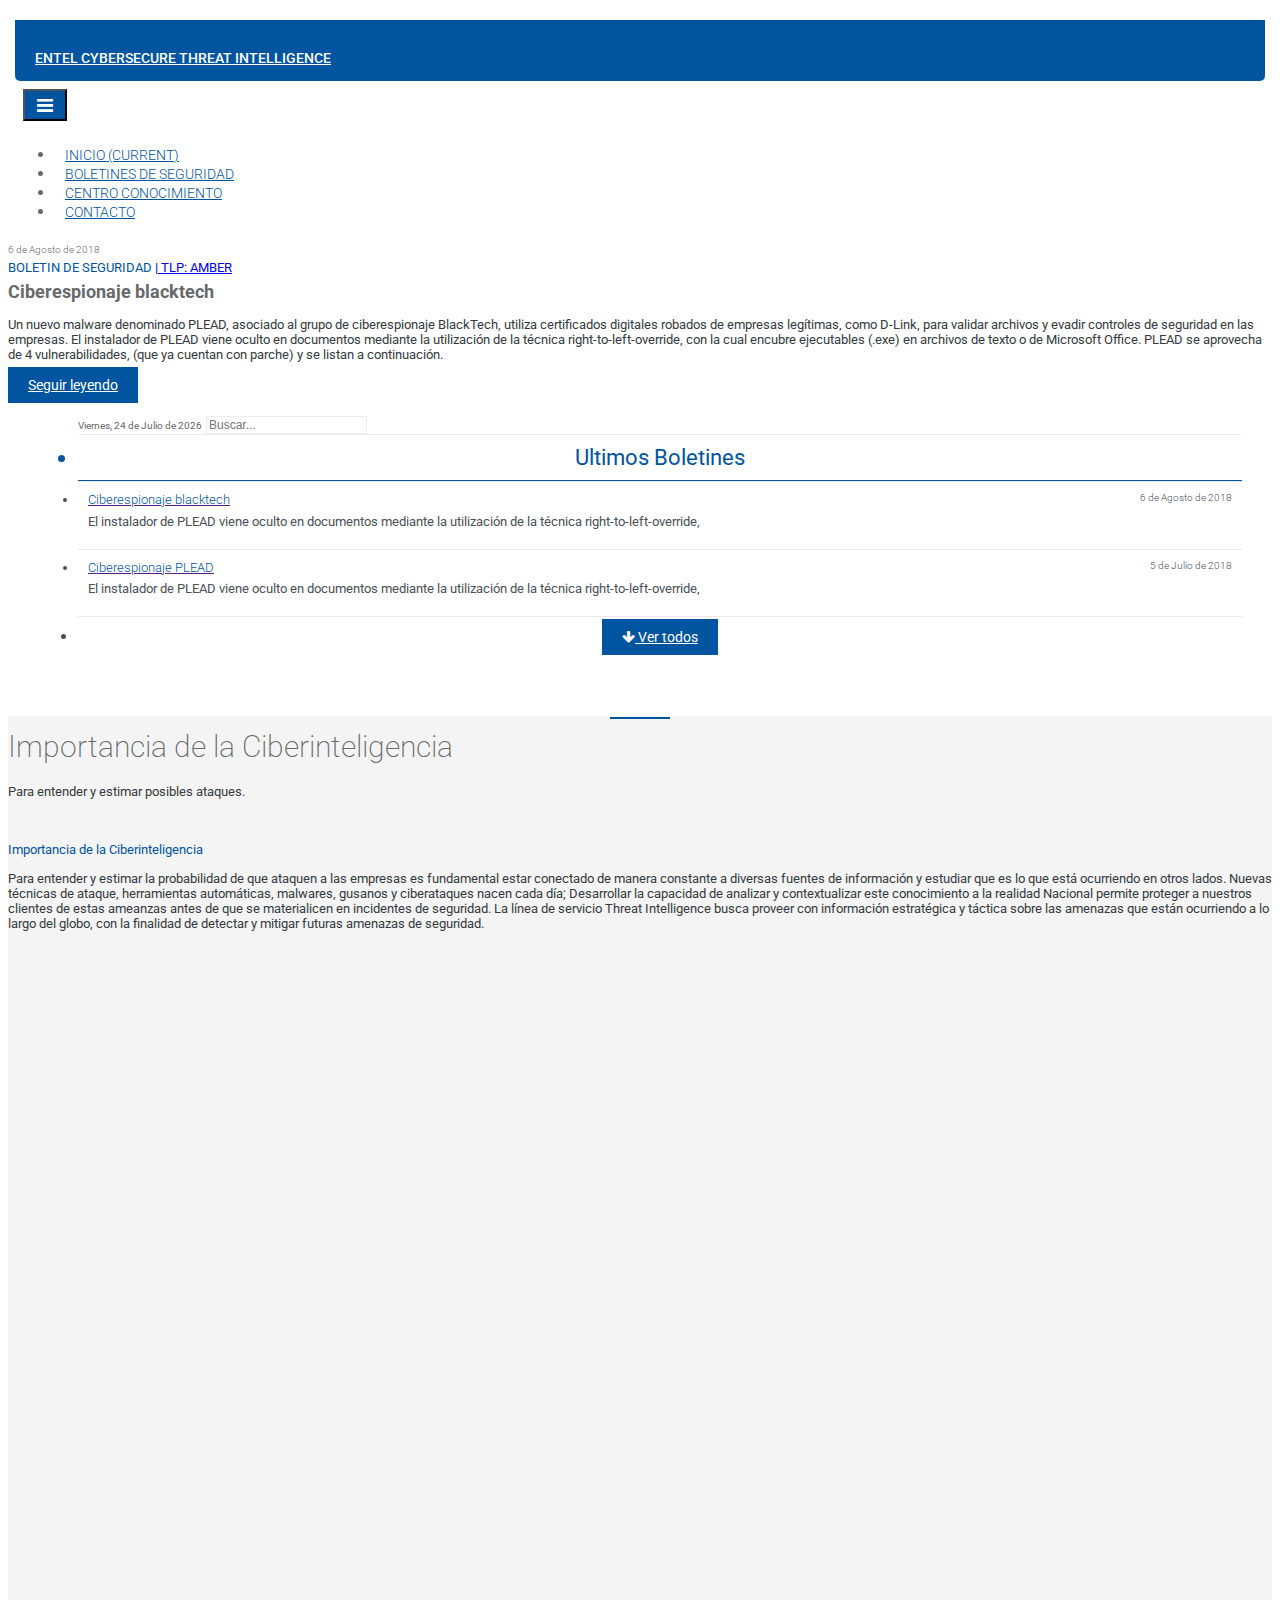
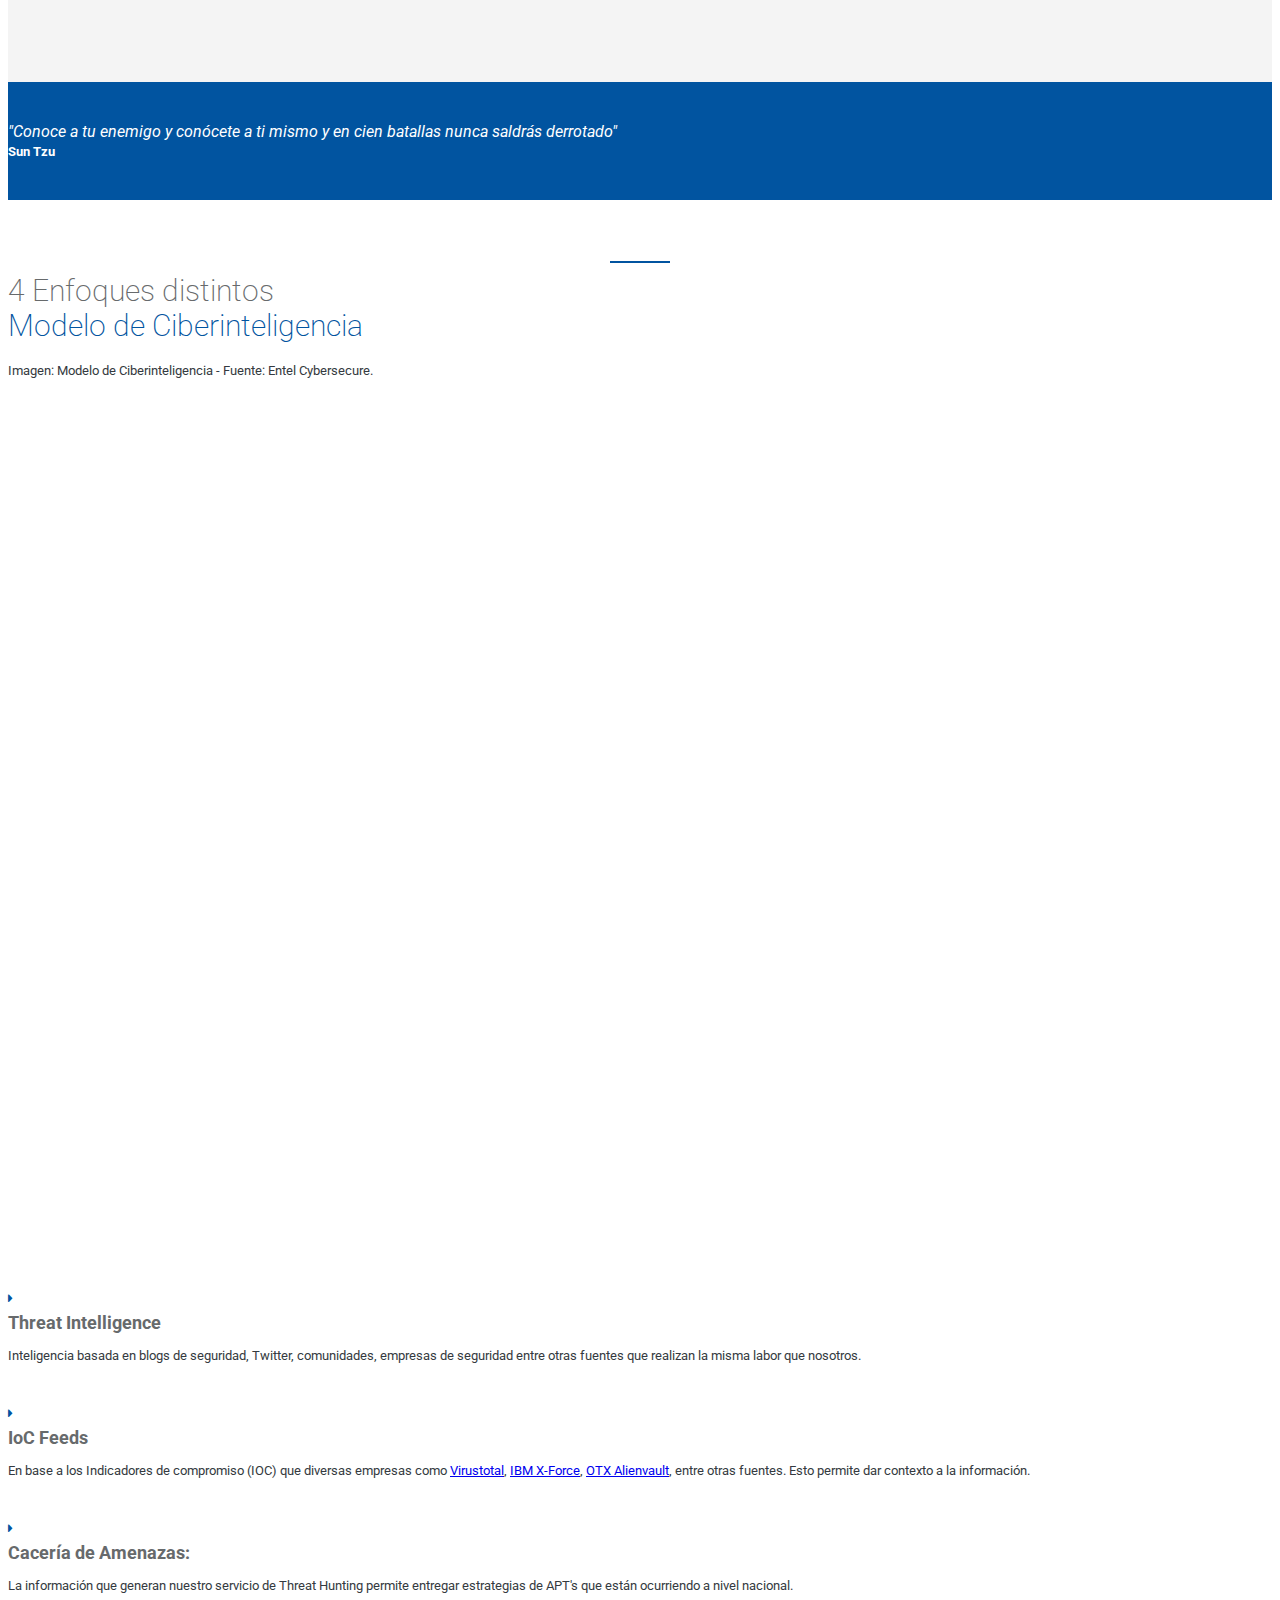
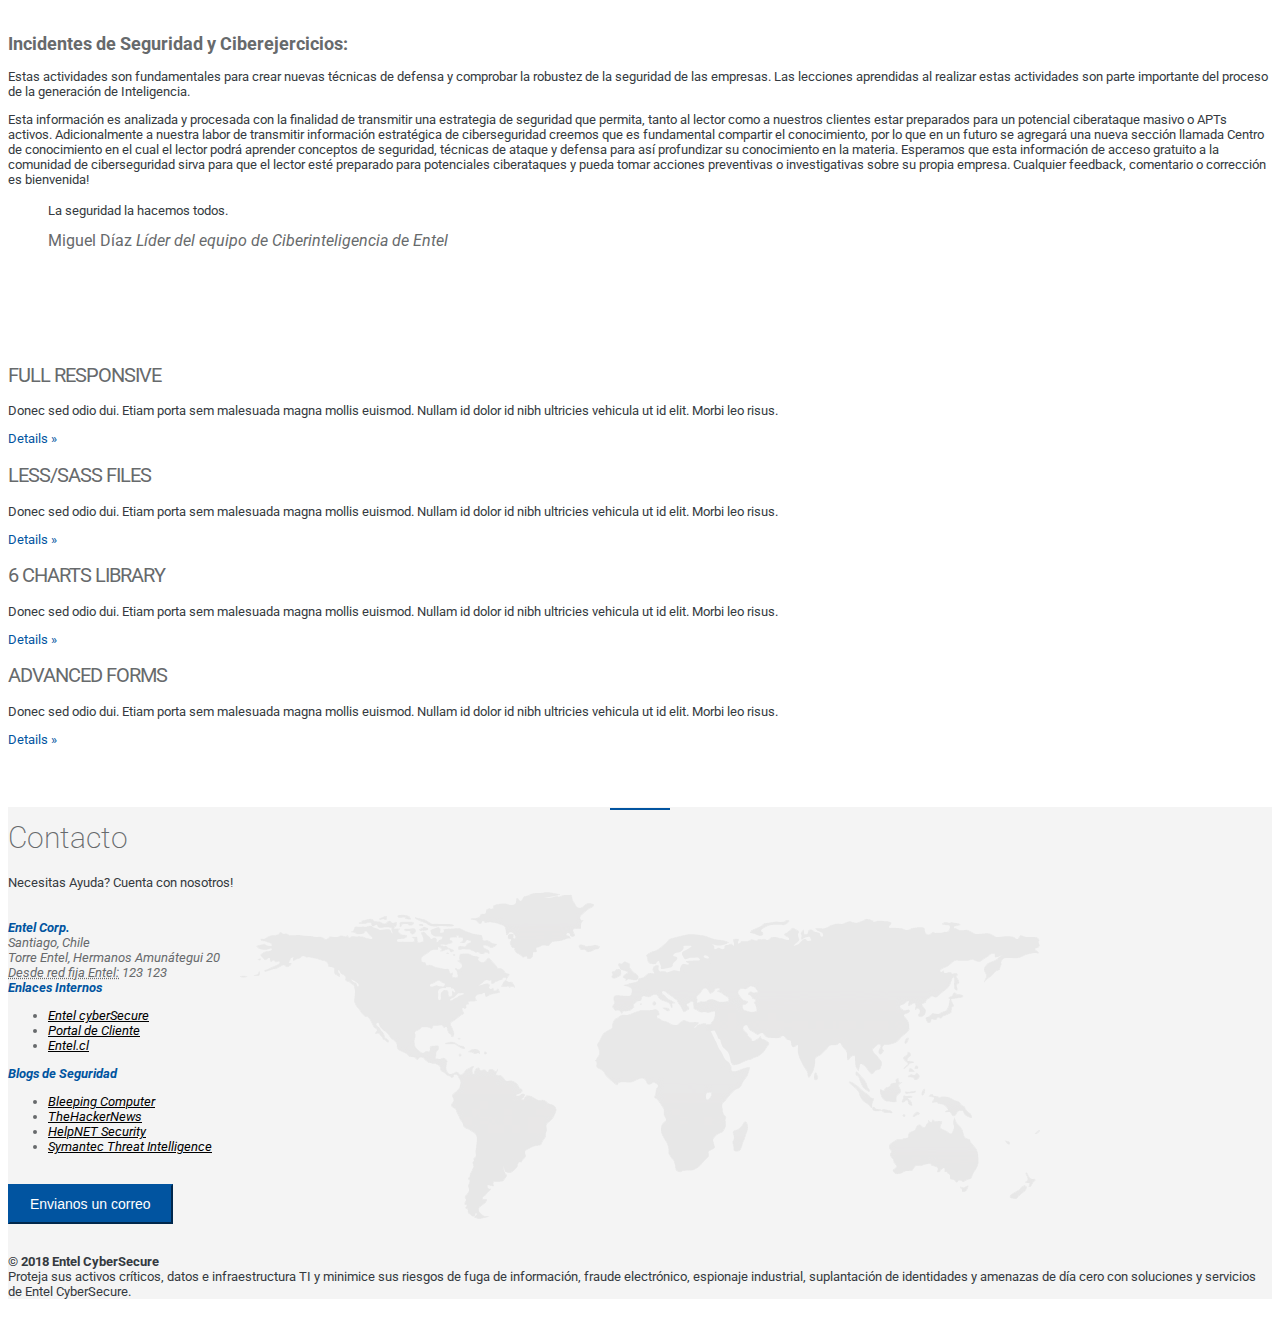
<file: index.html>
<!DOCTYPE html>
<html lang="es">

<head>
    <meta charset="utf-8">
    <meta http-equiv="X-UA-Compatible" content="IE=edge">
    <meta name="viewport" content="width=device-width, initial-scale=1">
    <meta name="description" content="">
    <meta name="author" content="">
    <!-- Add Your favicon here -->
    <!--<link rel="icon" href="img/favicon.ico">-->

    <title>Ecti</title>

    <link rel="stylesheet" href="https://stackpath.bootstrapcdn.com/bootstrap/4.1.3/css/bootstrap.min.css" integrity="sha384-MCw98/SFnGE8fJT3GXwEOngsV7Zt27NXFoaoApmYm81iuXoPkFOJwJ8ERdknLPMO"
        crossorigin="anonymous">
    <link href="https://fonts.googleapis.com/css?family=Roboto:300,400,500,700" rel="stylesheet">

    <!-- Animation CSS -->
    <link href="css/animate.min.css" rel="stylesheet">

    <link href="font-awesome/css/font-awesome.min.css" rel="stylesheet">

    <!-- HTML5 shim and Respond.js for IE8 support of HTML5 elements and media queries -->
    <!--[if lt IE 9]>
    <script src="https://oss.maxcdn.com/html5shiv/3.7.2/html5shiv.min.js"></script>
    <script src="https://oss.maxcdn.com/respond/1.4.2/respond.min.js"></script>
    <![endif]-->

    <!-- Custom styles for this template -->
    <link href="css/style.css" rel="stylesheet">
</head>

<body id="page-top">
    <div class="navbar-wrapper">
        <nav class="navbar navbar-default fixed-top navbar-expand-lg " role="navigation" style="
        background: #fff; margin: 0; padding:  0;">
            <div class="container ">
                <a class="navbar-brand" href="#"> ENTEL CYBERSECURE THREAT INTELLIGENCE </a>
                <div class="navbar-header page-scroll">
                    <button class="navbar-toggler" type="button" data-toggle="collapse" data-target="#navbar" aria-controls="navbar" aria-expanded="false"
                        aria-label="Toggle navigation">
                        <span class="navbar-toggler-icon pt-1">
                            <i class="fa fa-bars fa-lg "></i>
                        </span>
                    </button>
                </div>
                <div class="collapse navbar-collapse  justify-content-end" id="navbar">
                    <ul class="navbar-nav  nav  navbar-right">
                        <li class="nav-item active">
                            <a class="nav-link page-scroll" href="#page-top">Inicio
                                <span class="sr-only">(current)</span>
                            </a>
                        </li>
                        <li class="nav-item">
                            <a class="nav-link page-scroll" href="boletines.html">Boletines de seguridad</a>
                        </li>
                        <li class="nav-item">
                            <a class="nav-link page-scroll " href="boletin.html">Centro conocimiento</a>
                        </li>
                        <li class="nav-item">
                            <a class="nav-link page-scroll " href="contacto.html">Contacto</a>
                        </li>
                    </ul>
                </div>

            </div>
        </nav>
    </div>
    <section class="container features mt-5" style="margin-top: 5rem;">
        <div class="row">
            <div class="col-lg-12 text-center">
                <div class="navy-line"></div>
                <h1>Threat Intelligence
                    <br/>
                    <span class="navy"> Feed de inteligencia de amenazas</span>
                </h1>
                <p>Proveemos información estratégica y táctica sobre las amenazas que están ocurriendo a lo largo del globo.</p>
            </div>
        </div>
        <div class="row features-block">
            <div class="col-lg-7 features-text wow fadeInLeft">
                <span style="font-weight: 300;font-size: 10px;">6 de Agosto de 2018</span>
                <br>
                <small>BOLETIN DE SEGURIDAD
                    <a href="https://www.us-cert.gov/tlp" class="badge badge-warning">| TLP: AMBER</a>
                </small>

                <h2>Ciberespionaje blacktech</h2>
                <p class="text-justify">Un nuevo malware denominado PLEAD, asociado al grupo de ciberespionaje BlackTech, utiliza certificados digitales
                    robados de empresas legítimas, como D-Link, para validar archivos y evadir controles de seguridad en
                    las empresas. El instalador de PLEAD viene oculto en documentos mediante la utilización de la técnica
                    right-to-left-override, con la cual encubre ejecutables (.exe) en archivos de texto o de Microsoft Office.
                    PLEAD se aprovecha de 4 vulnerabilidades, (que ya cuentan con parche) y se listan a continuación.</p>
                <a href="" class="btn btn-primary">Seguir leyendo</a>
            </div>
            <div class="col-lg-5 text-right wow fadeInRight">

                <ul class="top_boletin list-unstyled">
                    <span class="pr-2" style="font-size: 10px;" id="actual_date"></span>
                    <input type="search" class="form-control ds-input" id="search-input" placeholder="Buscar..." autocomplete="off" data-siteurl="https://ecti.cci-entel.cl/"
                        data-docs-version="4.1" spellcheck="false" role="combobox" aria-autocomplete="list" aria-expanded="false"
                        aria-owns="algolia-autocomplete-listbox-0" dir="auto">
                    <li class="boletin-title">
                        Ultimos Boletines

                    </li>
                    <li class="boletines">
                        <a href="">
                            <span class="title">Ciberespionaje blacktech
                                <span class="date">6 de Agosto de 2018</span>
                        </a>
                        El instalador de PLEAD viene oculto en documentos mediante la utilización de la técnica right-to-left-override,
                    </li>
                    <li class="boletines">
                        <a href="">
                            <span class="title">Ciberespionaje PLEAD
                                <span class="date">5 de Julio de 2018</span>
                        </a>
                        El instalador de PLEAD viene oculto en documentos mediante la utilización de la técnica right-to-left-override,
                    </li>

                    <li>
                        <a class="btn btn-primary btn-xs" href="#">
                            <i class="fa fa-arrow-down"></i> Ver todos</a>
                    </li>
                </ul>
            </div>
        </div>
    </section>

    <section class="features gray-section ">
        <div class="container">
            <div class="row">
                <div class="col-lg-12 text-center">
                    <div class="navy-line"></div>
                    <h1>Importancia de la Ciberinteligencia</h1>
                    <p>Para entender y estimar posibles ataques.</p>
                </div>
            </div>
            <div class="row features-block">
                <div class="col-lg-8 features-text wow zoomIn">
                    <small>Importancia de la Ciberinteligencia</small>
                    <p class="text-justify">
                        Para entender y estimar la probabilidad de que ataquen a las empresas es fundamental estar conectado de manera constante
                        a diversas fuentes de información y estudiar que es lo que está ocurriendo en otros lados. Nuevas
                        técnicas de ataque, herramientas automáticas, malwares, gusanos y ciberataques nacen cada día; Desarrollar
                        la capacidad de analizar y contextualizar este conocimiento a la realidad Nacional permite proteger
                        a nuestros clientes de estas ameanzas antes de que se materialicen en incidentes de seguridad. La
                        línea de servicio Threat Intelligence busca proveer con información estratégica y táctica sobre las
                        amenazas que están ocurriendo a lo largo del globo, con la finalidad de detectar y mitigar futuras
                        amenazas de seguridad.
                    </p>
                </div>
                <div class="col-lg-4 text-right m-t-n-lg wow zoomIn p-5">
                    <img src="img/data.svg" class="img-fluid" alt="dashboard">
                </div>
            </div>
        </div>
    </section>

    <section id="testimonials" class="navy-section testimonials" style="margin-top: 0">

        <div class="container">
            <div class="row">
                <div class="col-lg-12 text-center">
                    <div class="testimonials-text">
                        <i> "Conoce a tu enemigo y conócete a ti mismo y en cien batallas nunca saldrás derrotado"</i>
                    </div>
                    <small>
                        <strong>Sun Tzu</strong>
                    </small>
                </div>
            </div>
        </div>

    </section>
    <section class="features">
        <div class="container">
            <div class="row">
                <div class="col-lg-12 text-center">
                    <div class="navy-line"></div>
                    <h1>4 Enfoques distintos
                        <br/>
                        <span class="navy"> Modelo de Ciberinteligencia</span>
                    </h1>
                    <p>Imagen: Modelo de Ciberinteligencia - Fuente: Entel Cybersecure.</p>
                </div>
                <div class="row features-block">
                    <div class="col-lg-6 p-5 features-text text-justify wow fadeInLeft">
                        <small> Modelo de Ciberinteligencia</small>
                        <p>El siguiente modelo se basa en el
                            <a href="https://en.wikipedia.org/wiki/Intelligence_cycle">flujo de Inteligencia</a> presentado por el Departamento de Defensa de Estados Unidos. Como etapa
                            inicial es importantísimo recolectar información para poder generar inteligencia.Basado en el</p>
                    </div>
                    <div class="col-lg-6 text-right wow fadeInRight">
                        <img src="img/modelo.jpg" alt="Modelo de Ciberinteligencia" class="img-fluid pull-right">
                    </div>
                </div>
                <div class="row">
                    <div class="col-lg-3 features-text">
                        <small>
                            <i class="fa fa-caret-right"></i>
                        </small>
                        <h2>Threat Intelligence</h2>
                        <p> Inteligencia basada en blogs de seguridad, Twitter, comunidades, empresas de seguridad entre otras
                            fuentes que realizan la misma labor que nosotros.</p>
                    </div>
                    <div class="col-lg-3 features-text">
                        <small>
                            <i class="fa fa-caret-right"></i>
                        </small>
                        <h2>IoC Feeds</h2>
                        <p>En base a los Indicadores de compromiso (IOC) que diversas empresas como
                            <a href="https://www.virustotal.com/">Virustotal</a>,
                            <a href="https://exchange.xforce.ibmcloud.com/">IBM X-Force</a>,
                            <a href="http://otx.alienvault.com/">OTX Alienvault</a>, entre otras fuentes. Esto permite dar contexto a la información.</p>
                    </div>
                    <div class="col-lg-3 features-text">
                        <small>
                            <i class="fa fa-caret-right"></i>
                        </small>
                        <h2>Cacería de Amenazas:</h2>
                        <p> La información que generan nuestro servicio de Threat Hunting permite entregar estrategias de APT's
                            que están ocurriendo a nivel nacional.</p>
                    </div>
                    <div class="col-lg-3 features-text">
                        <h2>Incidentes de Seguridad y Ciberejercicios:</h2>
                        <p> Estas actividades son fundamentales para crear nuevas técnicas de defensa y comprobar la robustez
                            de la seguridad de las empresas. Las lecciones aprendidas al realizar estas actividades son parte
                            importante del proceso de la generación de Inteligencia.</p>
                    </div>
                </div>
                <div class="row">
                    <div class="col-lg-12 p-5 text-justify">
                        <p>Esta información es analizada y procesada con la finalidad de transmitir una estrategia de seguridad
                            que permita, tanto al lector como a nuestros clientes estar preparados para un potencial ciberataque
                            masivo o APTs activos. Adicionalmente a nuestra labor de transmitir información estratégica de
                            ciberseguridad creemos que es fundamental compartir el conocimiento, por lo que en un futuro
                            se agregará una nueva sección llamada Centro de conocimiento en el cual el lector podrá aprender
                            conceptos de seguridad, técnicas de ataque y defensa para así profundizar su conocimiento en
                            la materia. Esperamos que esta información de acceso gratuito a la comunidad de ciberseguridad
                            sirva para que el lector esté preparado para potenciales ciberataques y pueda tomar acciones
                            preventivas o investigativas sobre su propia empresa. Cualquier feedback, comentario o corrección
                            es bienvenida!</p>
                        <blockquote class="blockquote text-right">
                            <p class="mb-0">La seguridad la hacemos todos.</p>
                            <footer class="blockquote-footer"> Miguel Díaz
                                <cite title="Source Title">Líder del equipo de Ciberinteligencia de Entel</cite>
                            </footer>
                        </blockquote>
                    </div>
                </div>
            </div>

    </section>

    <section id="features" class="container services mt-8">

        <div class="row">
            <div class="col-sm-3">
                <h2>Full responsive</h2>
                <p>Donec sed odio dui. Etiam porta sem malesuada magna mollis euismod. Nullam id dolor id nibh ultricies vehicula
                    ut id elit. Morbi leo risus.</p>
                <p>
                    <a class="navy-link" href="#" role="button">Details &raquo;</a>
                </p>
            </div>
            <div class="col-sm-3">
                <h2>LESS/SASS Files</h2>
                <p>Donec sed odio dui. Etiam porta sem malesuada magna mollis euismod. Nullam id dolor id nibh ultricies vehicula
                    ut id elit. Morbi leo risus.</p>
                <p>
                    <a class="navy-link" href="#" role="button">Details &raquo;</a>
                </p>
            </div>
            <div class="col-sm-3">
                <h2>6 Charts Library</h2>
                <p>Donec sed odio dui. Etiam porta sem malesuada magna mollis euismod. Nullam id dolor id nibh ultricies vehicula
                    ut id elit. Morbi leo risus.</p>
                <p>
                    <a class="navy-link" href="#" role="button">Details &raquo;</a>
                </p>
            </div>
            <div class="col-sm-3">
                <h2>Advanced Forms</h2>
                <p>Donec sed odio dui. Etiam porta sem malesuada magna mollis euismod. Nullam id dolor id nibh ultricies vehicula
                    ut id elit. Morbi leo risus.</p>
                <p>
                    <a class="navy-link" href="#" role="button">Details &raquo;</a>
                </p>
            </div>
        </div>
    </section>

    <section id="contact" class="gray-section contact">
        <div class="container">
            <div class="row m-b-lg">
                <div class="col-lg-12 text-center">
                    <div class="navy-line"></div>
                    <h1>Contacto</h1>
                    <p>Necesitas Ayuda? Cuenta con nosotros!</p>
                </div>
            </div>
            <div class="row m-b-lg justify-content-center">
                <div class="col-lg-4  ">
                    <address>
                        <strong>
                            <span class="navy">Entel Corp.</span>
                        </strong>
                        <br/> Santiago, Chile
                        <br/> Torre Entel, Hermanos Amunátegui 20
                        <br/>
                        <abbr title="Phone">Desde red fija Entel:</abbr> 123 123
                    </address>
                </div>
                <div class="col-lg-4 text-center ">
                        <address>
                            <strong>
                                <span class="navy">Enlaces Internos</span>
                            </strong>
                            <ul class="list-unstyled">
                                    <li>
                                      <a href="index.html" class="footer-link">Entel cyberSecure</a>
                                    </li>
                                    <li>
                                      <a href="faq.html" class="footer-link">Portal de Cliente</a>
                                    </li>
                                    <li>
                                      <a href="contact.html" class="footer-link">Entel.cl</a>
                                    </li>
                                  </ul>
                        </address>
                    </div>
                    <div class="col-lg-4 text-right ">
                            <address>
                                <strong>
                                    <span class="navy">Blogs de Seguridad</span>
                                </strong>
                                <ul class="list-unstyled">
                                        <li>
                                          <a href="#" class="footer-link">Bleeping Computer</a>
                                        </li>
                                        <li>
                                          <a href="#" class="footer-link">TheHackerNews</a>
                                        </li>
                                        <li>
                                          <a href="#" class="footer-link">HelpNET Security</a>
                                        </li>
                                        <li>
                                          <a href="#" class="footer-link">Symantec Threat Intelligence</a>
                                        </li>
                                      </ul>
                            </address>
                        </div>
            </div>
            <div class="row">
                <div class="col-lg-12 text-center">
                    <button href="ecti@cci-entel.cl" class="btn btn-primary">Envianos un correo</button>
                </div>
            </div>
            <div class="row">
                <div class="col-lg-12 text-center m-t-lg m-b-lg">
                    <p>
                        <strong>&copy; 2018 Entel CyberSecure</strong>
                        <br/> Proteja sus activos críticos, datos e infraestructura TI y minimice sus riesgos de fuga de información,
                        fraude electrónico, espionaje industrial, suplantación de identidades y amenazas de día cero con
                        soluciones y servicios de Entel CyberSecure.</p>
                </div>
            </div>
        </div>
    </section>
    <script src="https://code.jquery.com/jquery-3.3.1.slim.min.js" integrity="sha384-q8i/X+965DzO0rT7abK41JStQIAqVgRVzpbzo5smXKp4YfRvH+8abtTE1Pi6jizo"
        crossorigin="anonymous"></script>
    <script src="https://cdnjs.cloudflare.com/ajax/libs/popper.js/1.14.3/umd/popper.min.js" integrity="sha384-ZMP7rVo3mIykV+2+9J3UJ46jBk0WLaUAdn689aCwoqbBJiSnjAK/l8WvCWPIPm49"
        crossorigin="anonymous"></script>
    <script src="https://stackpath.bootstrapcdn.com/bootstrap/4.1.3/js/bootstrap.min.js" integrity="sha384-ChfqqxuZUCnJSK3+MXmPNIyE6ZbWh2IMqE241rYiqJxyMiZ6OW/JmZQ5stwEULTy"
        crossorigin="anonymous"></script>
    <script src="js/pace.min.js"></script>
    <script src="js/isotope.js"></script>
    <script src="js/classie.js"></script>
    <script src="js/cbpAnimatedHeader.js"></script>
    <script src="js/wow.min.js"></script>
    <script src="js/inspinia.js"></script>
</body>

</html>
</file>
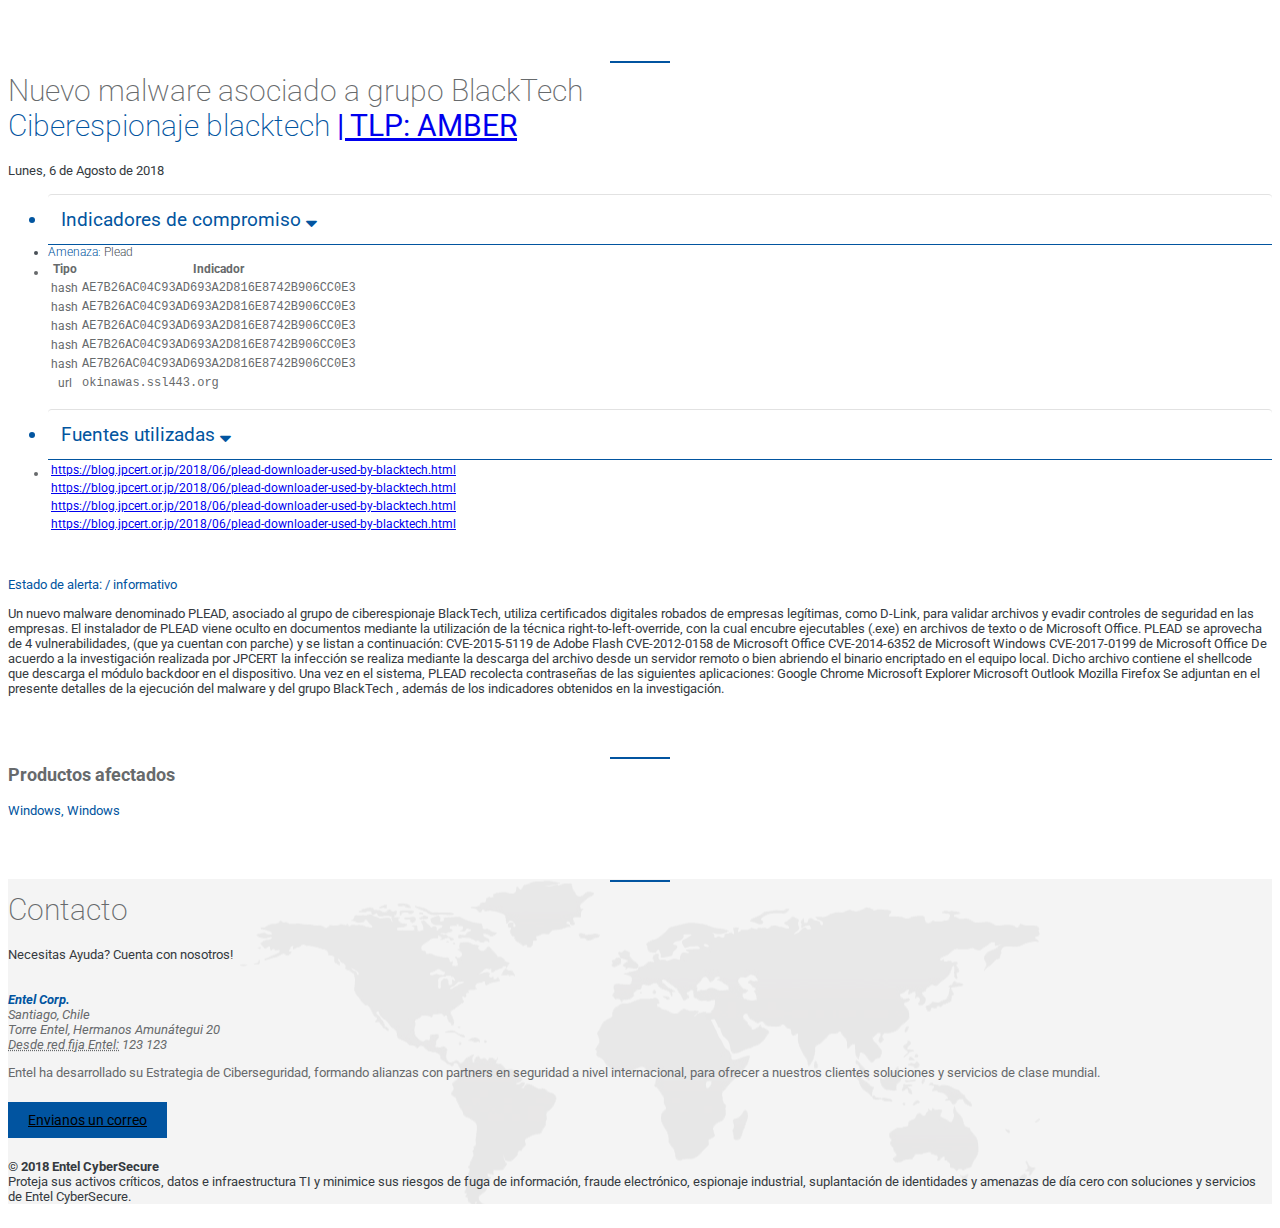
<file: boletin.html>
<!DOCTYPE html>
<html lang="es">

<head>
    <meta charset="utf-8">
    <meta http-equiv="X-UA-Compatible" content="IE=edge">
    <meta name="viewport" content="width=device-width, initial-scale=1">
    <meta name="description" content="">
    <meta name="author" content="">
    <!-- Add Your favicon here -->
    <!--<link rel="icon" href="img/favicon.ico">-->

    <title>Ecti</title>

    <link rel="stylesheet" href="https://stackpath.bootstrapcdn.com/bootstrap/4.1.3/css/bootstrap.min.css" integrity="sha384-MCw98/SFnGE8fJT3GXwEOngsV7Zt27NXFoaoApmYm81iuXoPkFOJwJ8ERdknLPMO"
        crossorigin="anonymous">
    <link href="https://fonts.googleapis.com/css?family=Roboto:300,400,500,700" rel="stylesheet">

    <!-- Animation CSS -->
    <link href="css/animate.min.css" rel="stylesheet">

    <link href="font-awesome/css/font-awesome.min.css" rel="stylesheet">

    <!-- HTML5 shim and Respond.js for IE8 support of HTML5 elements and media queries -->
    <!--[if lt IE 9]>
    <script src="https://oss.maxcdn.com/html5shiv/3.7.2/html5shiv.min.js"></script>
    <script src="https://oss.maxcdn.com/respond/1.4.2/respond.min.js"></script>
    <![endif]-->

    <!-- Custom styles for this template -->
    <link href="css/style.css" rel="stylesheet">
</head>

<body id="page-top">
    <section class="features mt-5">
        <div class="container">
            <div class="row">
                <div class="col-lg-12 text-center">
                    <div class="navy-line"></div>
                    <h1>Nuevo malware asociado a grupo BlackTech
                        <br>
                        <span class="navy">Ciberespionaje blacktech
                            <a href="https://www.us-cert.gov/tlp" class="badge badge-warning">| TLP: AMBER</a>
                        </span>
                    </h1>
                    <p>Lunes, 6 de Agosto de 2018</p>
                </div>
            </div>
            <div class="row features-block">
                <div class="col-lg-4 mt-5 wow zoomIn animated">
                    <ul class="top_indicadores list-unstyled text-center">
                        <li class="indicador-title" data-toggle="collapse" href="#indicadores" role="button" aria-expanded="true" aria-controls="indicadores">
                            Indicadores de compromiso <i class="fa fa-sort-down pl-2"></i>
                        </li>
                        <li class="pricing-price pt-2 pb-2">
                            <span>Amenaza:</span> Plead
                        </li>

                        <li class="indicadores">
                                <div class="collapse multi-collapse" id="indicadores">
                            <table class="table table-striped">
                                <thead>
                                    <tr>
                                        <th scope="col">Tipo</th>
                                        <th scope="col">Indicador</th>
                                    </tr>
                                </thead>
                                <tbody>
                                    <tr>
                                        <th scope="row">
                                            <span class="badge badge-pill badge-info">hash</span>
                                        </th>
                                        <td>
                                            <code>AE7B26AC04C93AD693A2D816E8742B906CC0E3</code>
                                        </td>
                                    </tr>
                                    <tr>
                                        <th scope="row">
                                            <span class="badge badge-pill badge-info">hash</span>
                                        </th>
                                        <td>
                                            <code>AE7B26AC04C93AD693A2D816E8742B906CC0E3</code>
                                        </td>
                                    </tr>
                                    <tr>
                                        <th scope="row">
                                            <span class="badge badge-pill badge-info">hash</span>
                                        </th>
                                        <td>
                                            <code>AE7B26AC04C93AD693A2D816E8742B906CC0E3</code>
                                        </td>
                                    </tr>
                                    <tr>
                                        <th scope="row">
                                            <span class="badge badge-pill badge-info">hash</span>
                                        </th>
                                        <td>
                                            <code>AE7B26AC04C93AD693A2D816E8742B906CC0E3</code>
                                        </td>
                                    </tr>
                                    <tr>
                                        <th scope="row">
                                            <span class="badge badge-pill badge-info">hash</span>
                                        </th>
                                        <td>
                                            <code>AE7B26AC04C93AD693A2D816E8742B906CC0E3</code>
                                        </td>
                                    </tr>

                                    <tr>
                                        <th scope="row">
                                            <span class="badge badge-pill badge-success">url</span>
                                        </th>
                                        <td>
                                            <code>okinawas.ssl443.org</code>
                                        </td>
                                    </tr>
                                </tbody>
                            </table>
                            </div>
                        </li>
                    </ul>
                    <ul class="top_indicadores list-unstyled text-center">
                            <li class="indicador-title" data-toggle="collapse" href="#fuentesutilizadas" role="button" aria-expanded="false" aria-controls="fuentesutilizadas">
                                    Fuentes utilizadas <i class="fa fa-sort-down pl-2"></i>
                            </li>    
                            <li class="indicadores">
                                    <div class="collapse multi-collapse" id="fuentesutilizadas">
                                            <table class="table table-striped">
                                                    <tbody>
                                                        <tr>
                                                            <td>
                                                                <a href="https://blog.jpcert.or.jp/2018/06/plead-downloader-used-by-blacktech.html">https://blog.jpcert.or.jp/2018/06/plead-downloader-used-by-blacktech.html</a>
                                                            </td>
                                                        </tr>
                                                        <tr>
                                                            <td>
                                                                <a href="https://blog.jpcert.or.jp/2018/06/plead-downloader-used-by-blacktech.html">https://blog.jpcert.or.jp/2018/06/plead-downloader-used-by-blacktech.html</a>
                                                            </td>
                                                        </tr>
                                                        <tr>
                                                            <td>
                                                                <a href="https://blog.jpcert.or.jp/2018/06/plead-downloader-used-by-blacktech.html">https://blog.jpcert.or.jp/2018/06/plead-downloader-used-by-blacktech.html</a>
                                                            </td>
                                                        </tr>
                                                        <tr>
                                                            <td>
                                                                <a href="https://blog.jpcert.or.jp/2018/06/plead-downloader-used-by-blacktech.html">https://blog.jpcert.or.jp/2018/06/plead-downloader-used-by-blacktech.html</a>
                                                            </td>
                                                        </tr>
                    
                    
                                                    </tbody>
                                                </table>
                                </div>
                            </li>
                        </ul>
                </div>
                <div class="col-lg-7 features-text wow fadeInRight animated">
                    <small>
                        <span>Estado de alerta:</span> / informativo</small>
                    <p class="text-justify">Un nuevo malware denominado PLEAD, asociado al grupo de ciberespionaje BlackTech, utiliza certificados
                        digitales robados de empresas legítimas, como D-Link, para validar archivos y evadir controles de
                        seguridad en las empresas. El instalador de PLEAD viene oculto en documentos mediante la utilización
                        de la técnica right-to-left-override, con la cual encubre ejecutables (.exe) en archivos de texto
                        o de Microsoft Office. PLEAD se aprovecha de 4 vulnerabilidades, (que ya cuentan con parche) y se
                        listan a continuación: CVE-2015-5119 de Adobe Flash CVE-2012-0158 de Microsoft Office CVE-2014-6352
                        de Microsoft Windows CVE-2017-0199 de Microsoft Office De acuerdo a la investigación realizada por
                        JPCERT la infección se realiza mediante la descarga del archivo desde un servidor remoto o bien abriendo
                        el binario encriptado en el equipo local. Dicho archivo contiene el shellcode que descarga el módulo
                        backdoor en el dispositivo. Una vez en el sistema, PLEAD recolecta contraseñas de las siguientes
                        aplicaciones: Google Chrome Microsoft Explorer Microsoft Outlook Mozilla Firefox Se adjuntan en el
                        presente detalles de la ejecución del malware y del grupo BlackTech , además de los indicadores obtenidos
                        en la investigación.</p>
                        <div class="navy-line"></div>
                        <h2>Productos afectados</h2>
                        <small>Windows, </small><small>Windows</small>
                </div>
            </div>
        </div>
    </section>
    <section id="contact" class="gray-section contact">
        <div class="container">
            <div class="row m-b-lg">
                <div class="col-lg-12 text-center">
                    <div class="navy-line"></div>
                    <h1>Contacto</h1>
                    <p>Necesitas Ayuda? Cuenta con nosotros!</p>
                </div>
            </div>
            <div class="row m-b-lg justify-content-center">
                <div class="col-lg-3 ">
                    <address>
                        <strong>
                            <span class="navy">Entel Corp.</span>
                        </strong>
                        <br/> Santiago, Chile
                        <br/> Torre Entel, Hermanos Amunátegui 20
                        <br/>
                        <abbr title="Phone">Desde red fija Entel:</abbr> 123 123
                    </address>
                </div>
                <div class="col-lg-4">
                    <p class="text-color">
                        Entel ha desarrollado su Estrategia de Ciberseguridad, formando alianzas con partners en seguridad a nivel internacional,
                        para ofrecer a nuestros clientes soluciones y servicios de clase mundial.
                    </p>
                    <div class="col-lg-12 text-center">

                    </div>
                </div>
            </div>
            <div class="row">
                <div class="col-lg-12 text-center">
                    <a href="ecti@cci-entel.cl" class="btn btn-primary">Envianos un correo</a>
                </div>
            </div>
            <div class="row">
                <div class="col-lg-12 text-center m-t-lg m-b-lg">
                    <p>
                        <strong>&copy; 2018 Entel CyberSecure</strong>
                        <br/> Proteja sus activos críticos, datos e infraestructura TI y minimice sus riesgos de fuga de información,
                        fraude electrónico, espionaje industrial, suplantación de identidades y amenazas de día cero con
                        soluciones y servicios de Entel CyberSecure.</p>
                </div>
            </div>
        </div>
    </section>
    <script src="https://code.jquery.com/jquery-3.3.1.slim.min.js" integrity="sha384-q8i/X+965DzO0rT7abK41JStQIAqVgRVzpbzo5smXKp4YfRvH+8abtTE1Pi6jizo"
        crossorigin="anonymous"></script>
    <script src="https://cdnjs.cloudflare.com/ajax/libs/popper.js/1.14.3/umd/popper.min.js" integrity="sha384-ZMP7rVo3mIykV+2+9J3UJ46jBk0WLaUAdn689aCwoqbBJiSnjAK/l8WvCWPIPm49"
        crossorigin="anonymous"></script>
    <script src="https://stackpath.bootstrapcdn.com/bootstrap/4.1.3/js/bootstrap.min.js" integrity="sha384-ChfqqxuZUCnJSK3+MXmPNIyE6ZbWh2IMqE241rYiqJxyMiZ6OW/JmZQ5stwEULTy"
        crossorigin="anonymous"></script>
    <script src="js/pace.min.js"></script>
    <script src="js/classie.js"></script>
    <script src="js/isotope.js"></script>
    <script src="js/cbpAnimatedHeader.js"></script>
    <script src="js/wow.min.js"></script>
    <script src="js/inspinia.js"></script>
</body>

</html>
</file>
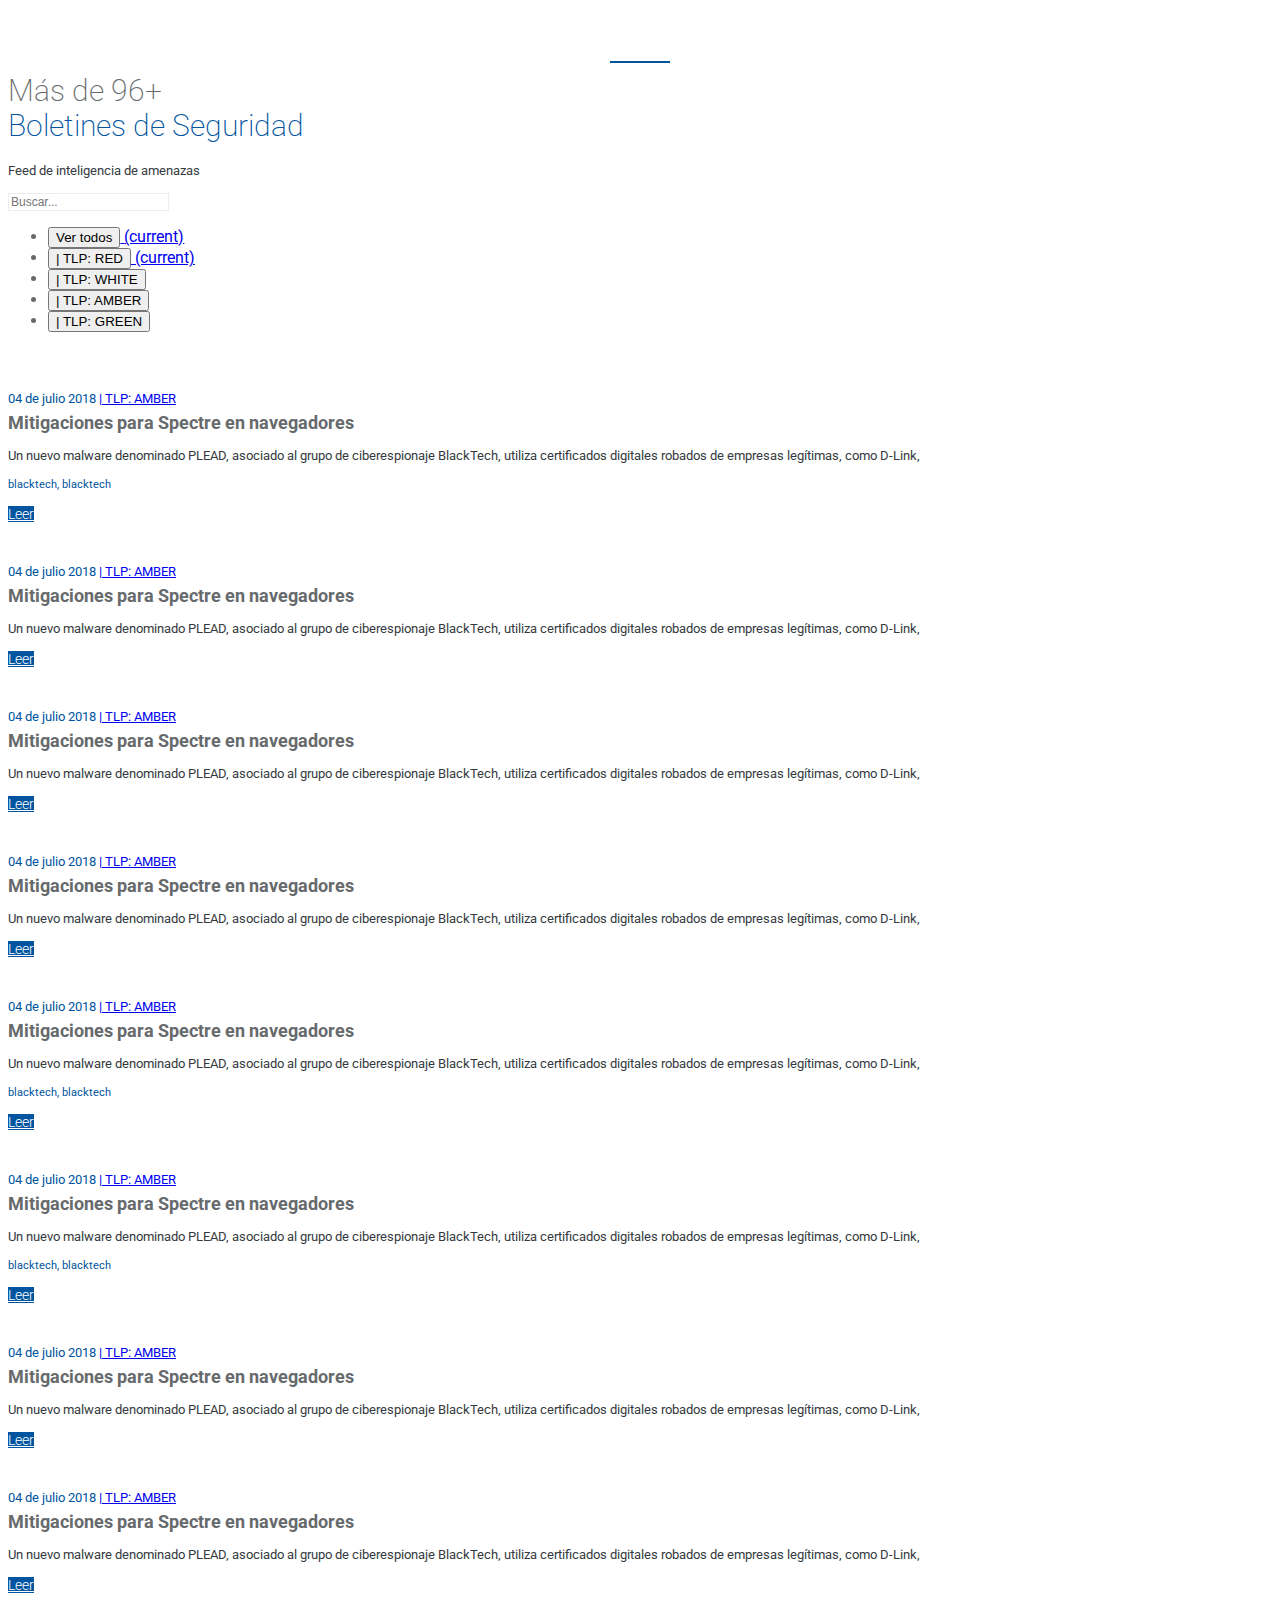
<file: boletines.html>
<!DOCTYPE html>
<html lang="en">

<head>
    <meta charset="utf-8">
    <meta http-equiv="X-UA-Compatible" content="IE=edge">
    <meta name="viewport" content="width=device-width, initial-scale=1">
    <meta name="description" content="">
    <meta name="author" content="">
    <!-- Add Your favicon here -->
    <!--<link rel="icon" href="img/favicon.ico">-->
    <title>Ecti</title>

    <link rel="stylesheet" href="https://stackpath.bootstrapcdn.com/bootstrap/4.1.3/css/bootstrap.min.css" integrity="sha384-MCw98/SFnGE8fJT3GXwEOngsV7Zt27NXFoaoApmYm81iuXoPkFOJwJ8ERdknLPMO"
        crossorigin="anonymous">
    <link href="https://fonts.googleapis.com/css?family=Roboto:300,400,500,700" rel="stylesheet">

    <!-- Animation CSS -->
    <link href="css/animate.min.css" rel="stylesheet">

    <link href="font-awesome/css/font-awesome.min.css" rel="stylesheet">

    <!-- HTML5 shim and Respond.js for IE8 support of HTML5 elements and media queries -->
    <!--[if lt IE 9]>
                    <script src="https://oss.maxcdn.com/html5shiv/3.7.2/html5shiv.min.js"></script>
                    <script src="https://oss.maxcdn.com/respond/1.4.2/respond.min.js"></script>
                    <![endif]-->

    <!-- Custom styles for this template -->
    <link href="css/style.css" rel="stylesheet">
</head>

<body id="page-top">
    <section class="container features mt-5">
        <div class="row">
            <div class="col-lg-12 text-center">
                <div class="navy-line"></div>
                <h1>Más de 96+
                    <br/>
                    <span class="navy">Boletines de Seguridad </span>
                </h1>
                <p>Feed de inteligencia de amenazas</p>
                <input type="search" class="form-control ds-input" id="search-input" placeholder="Buscar..." autocomplete="off" data-siteurl="https://ecti.cci-entel.cl/"
                    data-docs-version="4.1" spellcheck="false" role="combobox" aria-autocomplete="list" aria-expanded="false"
                    aria-owns="algolia-autocomplete-listbox-0" dir="auto">
            </div>
        </div>
        <div class="row">
            <nav class="navbar navbar-expand-lg  bg-ligth button-group filters-button-group">
                <ul class="navbar-nav mr-auto">
                        <li class="nav-item active">
                            <a class="nav-link" href="#">
                                    <button type="button" class="btn-sm btn  btn-outline-primary is-checked" data-filter="*">Ver todos</button>
                                <span class="sr-only" data-filter=".GREEN">(current)</span>
                            </a>
                        </li>
                        <li class="nav-item active">
                                <a class="nav-link" href="#">
                                    <button type="button" class=" btn btn-sm btn-outline-danger" data-filter=".RED">| TLP: RED</button>
                                    <span class="sr-only" data-filter=".GREEN">(current)</span>
                                </a>
                            </li>
                        <li class="nav-item">
                            <a class="nav-link" href="#">
                                <button type="button" class="btn-sm btn  btn-outline-dark" data-filter=".WITHE">| TLP: WHITE</button>
                            </a>
                        </li>
                        <li class="nav-item">
                            <a class="nav-link disabled" href="#">
                                <button type="button" class=" btn btn-sm btn-outline-warning" data-filter=".yellow">| TLP: AMBER</button>
                            </a>
                        </li>
                        <li class="nav-item">
                            <a class="nav-link disabled" href="#">
                                <button type="button" class=" btn btn-sm btn-outline-success" data-filter=".GREEN">| TLP: GREEN</button>
                            </a>
                        </li>
                    </ul>


            </nav>
        </div>
        <div class="d-flex row features-block grid">
            <div class="col-lg-3 features-text element-item actinoid  WITHE metal inner-transition " data-category="WITHE">
                <small> 04 de julio 2018
                    <a href="https://www.us-cert.gov/tlp" class="badge badge-dark">| TLP: AMBER</a>
                </small>
                <h2>Mitigaciones para Spectre en navegadores </h2>
                <p>Un nuevo malware denominado PLEAD, asociado al grupo de ciberespionaje BlackTech, utiliza certificados digitales
                    robados de empresas legítimas, como D-Link,</p>
                <p>
                    <small>
                        <keyword>blacktech</keyword>,
                        <keyword>blacktech</keyword>
                    </small>
                </p>

                <a href="" class="btn  btn-info">Leer</a>
            </div>
            <div class="col-lg-3 features-text element-item transition GREEN metal " data-category="GREEN">
                <small> 04 de julio 2018
                    <a href="https://www.us-cert.gov/tlp" class="badge badge-success">| TLP: AMBER</a>
                </small>
                <h2>Mitigaciones para Spectre en navegadores </h2>
                <p>Un nuevo malware denominado PLEAD, asociado al grupo de ciberespionaje BlackTech, utiliza certificados digitales
                    robados de empresas legítimas, como D-Link,</p>
                <a href="" class="btn  btn-info">Leer</a>
            </div>
            <div class="col-lg-3 features-text element-item yellow metal inner-transition" data-category="yellow">
                <small> 04 de julio 2018
                    <a href="https://www.us-cert.gov/tlp" class="badge badge-warning">| TLP: AMBER</a>
                </small>
                <h2>Mitigaciones para Spectre en navegadores </h2>
                <p>Un nuevo malware denominado PLEAD, asociado al grupo de ciberespionaje BlackTech, utiliza certificados digitales
                    robados de empresas legítimas, como D-Link,</p>
                <a href="" class="btn  btn-info">Leer</a>
            </div>
            <div class="col-lg-3 features-text  element-item RED metal inner-transition" data-category="RED">
                <small> 04 de julio 2018
                    <a href="https://www.us-cert.gov/tlp" class="badge badge-danger">| TLP: AMBER</a>
                </small>
                <h2>Mitigaciones para Spectre en navegadores </h2>
                <p>Un nuevo malware denominado PLEAD, asociado al grupo de ciberespionaje BlackTech, utiliza certificados digitales
                    robados de empresas legítimas, como D-Link,</p>
                <a href="" class="btn  btn-info">Leer</a>
            </div>
            <div class="col-lg-3 features-text element-item actinoid  WITHE metal inner-transition " data-category="WITHE">
                    <small> 04 de julio 2018
                        <a href="https://www.us-cert.gov/tlp" class="badge badge-dark">| TLP: AMBER</a>
                    </small>
                    <h2>Mitigaciones para Spectre en navegadores </h2>
                    <p>Un nuevo malware denominado PLEAD, asociado al grupo de ciberespionaje BlackTech, utiliza certificados digitales
                        robados de empresas legítimas, como D-Link,</p>
                    <p>
                        <small>
                            <keyword>blacktech</keyword>,
                            <keyword>blacktech</keyword>
                        </small>
                    </p>
    
                    <a href="" class="btn  btn-info">Leer</a>
                </div>
            <div class="col-lg-3 features-text element-item transition GREEN metal" data-category="GREEN">
                <small> 04 de julio 2018
                    <a href="https://www.us-cert.gov/tlp" class="badge badge-success">| TLP: AMBER</a>
                </small>
                <h2>Mitigaciones para Spectre en navegadores </h2>
                <p>Un nuevo malware denominado PLEAD, asociado al grupo de ciberespionaje BlackTech, utiliza certificados digitales
                    robados de empresas legítimas, como D-Link,</p>
                <p>
                    <small>
                        <keyword>blacktech</keyword>,
                        <keyword>blacktech</keyword>
                    </small>
                </p>

                <a href="" class="btn  btn-info">Leer</a>
            </div>
            <div class="col-lg-3 features-text element-item yellow nonmetal" data-category="yellow">
                <small> 04 de julio 2018
                    <a href="https://www.us-cert.gov/tlp" class="badge badge-warning">| TLP: AMBER</a>
                </small>
                <h2>Mitigaciones para Spectre en navegadores </h2>
                <p>Un nuevo malware denominado PLEAD, asociado al grupo de ciberespionaje BlackTech, utiliza certificados digitales
                    robados de empresas legítimas, como D-Link,</p>
                <a href="" class="btn  btn-info">Leer</a>
            </div>
            <div class="col-lg-3 features-text  element-item RED metal inner-transition" data-category="RED">
                <small> 04 de julio 2018
                    <a href="https://www.us-cert.gov/tlp" class="badge badge-danger">| TLP: AMBER</a>
                </small>
                <h2>Mitigaciones para Spectre en navegadores </h2>
                <p>Un nuevo malware denominado PLEAD, asociado al grupo de ciberespionaje BlackTech, utiliza certificados digitales
                    robados de empresas legítimas, como D-Link,</p>
                <a href="" class="btn btn-info">Leer</a>
            </div>
        </div>

    </section>
    <script src="https://code.jquery.com/jquery-3.3.1.slim.min.js" integrity="sha384-q8i/X+965DzO0rT7abK41JStQIAqVgRVzpbzo5smXKp4YfRvH+8abtTE1Pi6jizo"
        crossorigin="anonymous"></script>
    <script src="https://cdnjs.cloudflare.com/ajax/libs/popper.js/1.14.3/umd/popper.min.js" integrity="sha384-ZMP7rVo3mIykV+2+9J3UJ46jBk0WLaUAdn689aCwoqbBJiSnjAK/l8WvCWPIPm49"
        crossorigin="anonymous"></script>
    <script src="https://stackpath.bootstrapcdn.com/bootstrap/4.1.3/js/bootstrap.min.js" integrity="sha384-ChfqqxuZUCnJSK3+MXmPNIyE6ZbWh2IMqE241rYiqJxyMiZ6OW/JmZQ5stwEULTy"
        crossorigin="anonymous"></script>
    <script src="js/pace.min.js"></script>
    <script src="js/classie.js"></script>
    <script src="js/isotope.js"></script>
    <script src="js/cbpAnimatedHeader.js"></script>
    <script src="js/wow.min.js"></script>
    <script src="js/inspinia.js"></script>
</body>

</html>
</file>
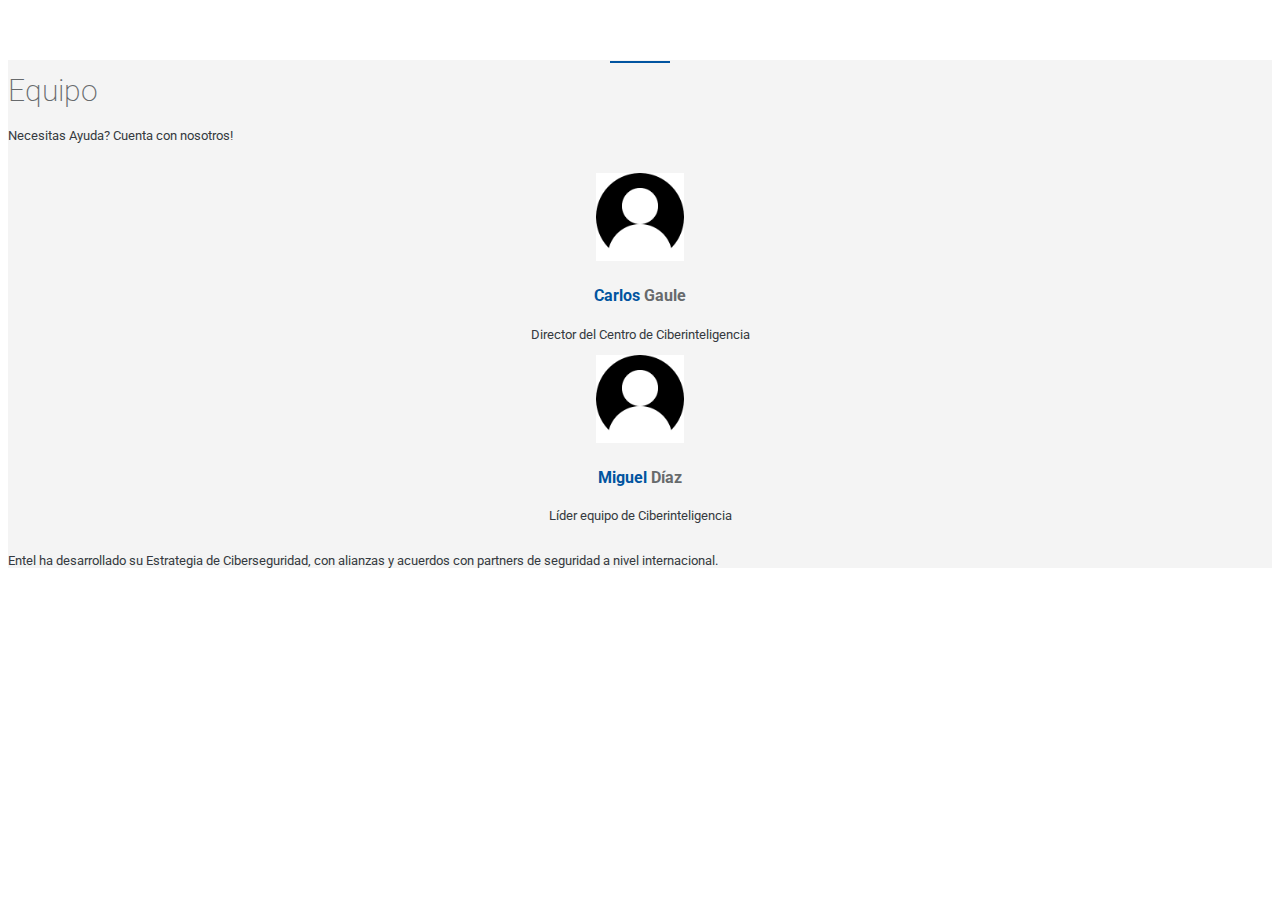
<file: contacto.html>
<!DOCTYPE html>
<html lang="es">

<head>
    <meta charset="utf-8">
    <meta http-equiv="X-UA-Compatible" content="IE=edge">
    <meta name="viewport" content="width=device-width, initial-scale=1">
    <meta name="description" content="">
    <meta name="author" content="">
    <!-- Add Your favicon here -->
    <!--<link rel="icon" href="img/favicon.ico">-->

    <title>Ecti</title>

    <link rel="stylesheet" href="https://stackpath.bootstrapcdn.com/bootstrap/4.1.3/css/bootstrap.min.css" integrity="sha384-MCw98/SFnGE8fJT3GXwEOngsV7Zt27NXFoaoApmYm81iuXoPkFOJwJ8ERdknLPMO"
        crossorigin="anonymous">
    <link href="https://fonts.googleapis.com/css?family=Roboto:300,400,500,700" rel="stylesheet">

    <!-- Animation CSS -->
    <link href="css/animate.min.css" rel="stylesheet">

    <link href="font-awesome/css/font-awesome.min.css" rel="stylesheet">

    <!-- HTML5 shim and Respond.js for IE8 support of HTML5 elements and media queries -->
    <!--[if lt IE 9]>
    <script src="https://oss.maxcdn.com/html5shiv/3.7.2/html5shiv.min.js"></script>
    <script src="https://oss.maxcdn.com/respond/1.4.2/respond.min.js"></script>
    <![endif]-->

    <!-- Custom styles for this template -->
    <link href="css/style.css" rel="stylesheet">
</head>

<body id="page-top">
    <section id="team" class="gray-section team">
        <div class="container">
            <div class="row m-b-lg">
                <div class="col-lg-12 text-center">
                    <div class="navy-line"></div>
                    <h1>Equipo</h1>
                    <p>Necesitas Ayuda? Cuenta con nosotros!</p>
                </div>
            </div>
            <div class="row">
                <div class="col-sm-6 wow fadeInLeft">
                    <div class="team-member">
                        <img src="img/avarar1.png" class="img-responsive rounded-circle img-small" alt="">
                        <h4>
                            <span class="navy">Carlos </span> Gaule</h4>
                        <p>Director del Centro de Ciberinteligencia </p>
                    </div>
                </div>
                <div class="col-sm-6 wow fadeInRight">
                    <div class="team-member wow fadeInRight">
                        <img src="img/avarar1.png" class="img-responsive rounded-circle img-small" alt="">
                        <h4>
                            <span class="navy">Miguel</span> Díaz</h4>
                        <p>Líder equipo de Ciberinteligencia</p>
                    </div>
                </div>
            </div>
            <div class="row">
                <div class="col-lg-12 text-center m-t-lg m-b-lg">
                    <p>
                        Entel ha desarrollado su Estrategia de Ciberseguridad, con alianzas y acuerdos con partners de seguridad a nivel internacional.</p>
                </div>
            </div>
        </div>
    </section>
    <script src="js/jquery-2.1.1.js"></script>
    <script src="js/pace.min.js"></script>
    <script src="js/bootstrap.min.js"></script>
    <script src="js/classie.js"></script>
    <script src="js/cbpAnimatedHeader.js"></script>
    <script src="js/wow.min.js"></script>
    <script src="js/inspinia.js"></script>
</body>

</html>
</file>
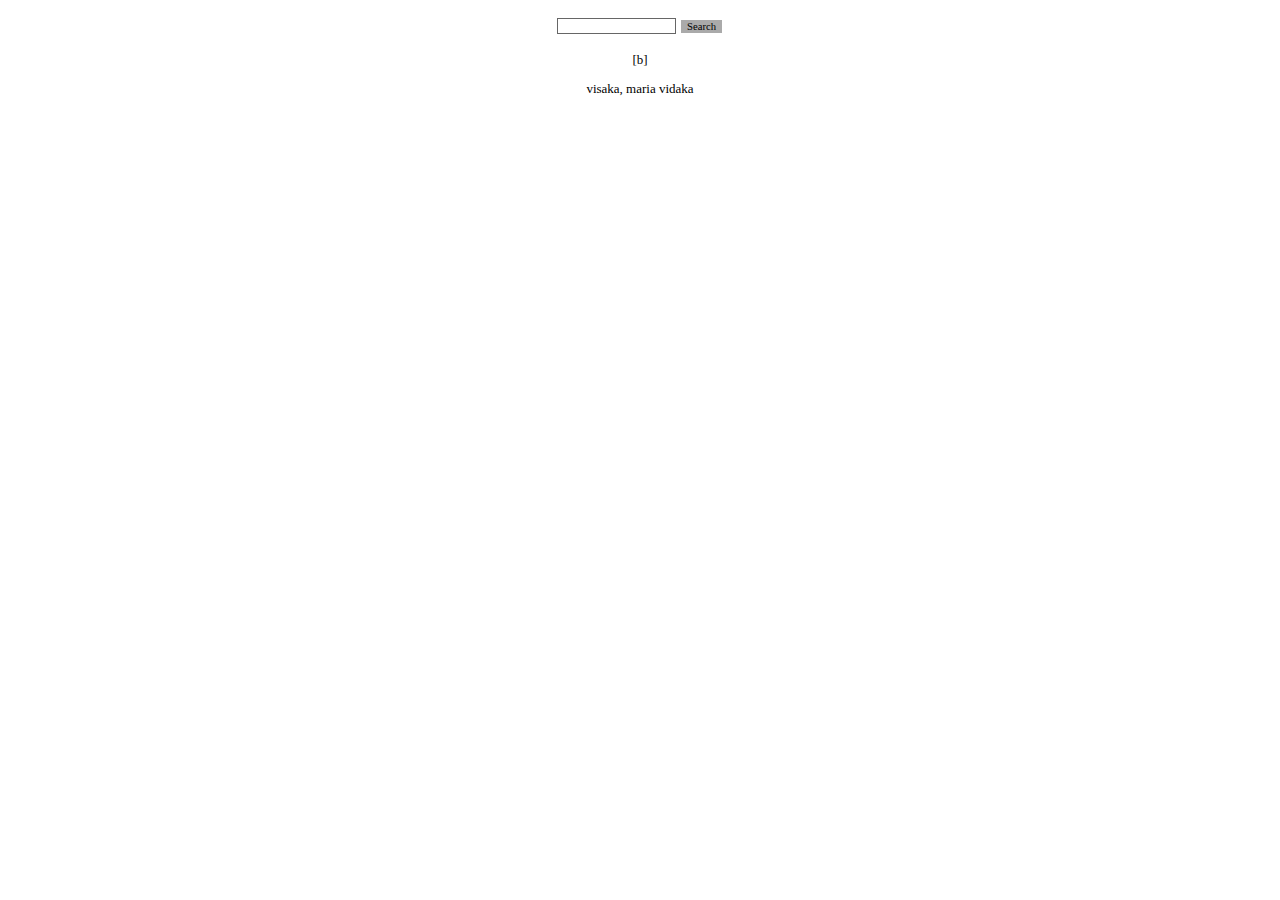
<file: css/ejemplo.html>
<!DOCTYPE html>
<html lang="en">
<head>
    <meta charset="UTF-8">
    <meta name="viewport" content="width=device-width, initial-scale=1.0">
    <meta http-equiv="X-UA-Compatible" content="ie=edge">
    <title>Document</title>
</head>
<body>
        <SCRIPT language=JavaScript>
                var NS4 = (document.layers);    
                var IE4 = (document.all);
                var win = window;    
                var n   = 0;
                function findInPage(str) {
                  var txt, i, found;
                  if (str == "")
                    return false;
                  if (NS4) {
                    if (!win.find(str))
                      while(win.find(str, false, true))
                        n++;
                    else
                      n++;
                    if (n == 0)
                      alert("Not found.");
                  }
                  if (IE4) {
                    txt = win.document.body.createTextRange();
                    for (i = 0; i <= n && (found = txt.findText(str)) != false; i++) {
                      txt.moveStart("character", 1);
                      txt.moveEnd("textedit");
                    }
                    if (found) {
                      txt.moveStart("character", -1);
                      txt.findText(str);
                      txt.select();
                      txt.scrollIntoView();
                      n++;
                    }
                    else {
                      if (n > 0) {
                        n = 0;
                        findInPage(str);
                      }
                      else
                        alert("Su busqueda no produjo, ningun resultado. Intente con otro");
                   }
                  }
                  return false;
                }
                </SCRIPT>
                
                <FORM name=search onsubmit="return findInPage(this.string.value);">
                <P align=center><FONT size=3>
                <INPUT 
                style="BORDER-RIGHT: #666666 1px solid; BORDER-TOP: #666666 1px solid; FONT-SIZE: 8pt; BORDER-LEFT: #666666 1px solid; BORDER-BOTTOM: #666666 1px solid" 
                onchange="n = 0;" size=16 name=string></FONT>
                <INPUT style="BORDER-RIGHT: #ffffff 1px solid; BORDER-TOP: #ffffff 1px solid; FONT-SIZE: 8pt; BORDER-LEFT: #ffffff 1px solid; BORDER-BOTTOM: #ffffff 1px solid; FONT-FAMILY: Tahoma; BACKGROUND-COLOR: #aaaaaa" type=submit value=Search in page ><center><font size=2pt;><font family=Times New Roman;>[b]
        
                </P></FORM></DIV>
    <p>visaka, maria vidaka</p>
</body>
</html>
</file>
<file: css/style.css>
@import url('https://fonts.googleapis.com/css?family=Roboto:300,400,500,700');

body {
  color: #676a6c;
  font-family: 'Roboto', sans-serif;
}
span.navy {
  color:#0154a0;
}
p.text-color {
  color: #676a6c;
}
a.navy-link {
  color:#0154a0;
  text-decoration: none;
}
a.navy-link:hover {
  color:#1b63a5;
}
section p {
  color: #343a40;
  font-size: 13px;
}
address {
  font-size: 13px;
}
h1 {
  margin-top: 10px;
  font-size: 30px;
  font-weight: 200;
}
.navy-line {
  width: 60px;
  height: 1px;
  margin: 60px auto 0;
  border-bottom: 2px solid #0154a0;
}
.navy-bg {
  background-color:#0154a0;
  color: #ffffff;
}
/* CUSTOMIZE THE NAVBAR
-------------------------------------------------- */
.navbar-wrapper {
 position: absolute;
  top: 0;
  right: 0;
  left: 0;
  z-index: 20; 
}
/* Flip around the padding for proper display in narrow viewports */
.navbar-wrapper > .container {
  padding-right: 0;
  padding-left: 0;
}
.navbar-wrapper .navbar {
  padding-right: 15px;
  padding-left: 15px;
}
.navbar-default.navbar-scroll {
  background-color: #fff;
  border-color: #0154a0;
  color:#fff;
  padding: 15px 0;
}
.navbar-default {
  background-color: transparent;
  border-color: transparent;
  transition: all 0.3s ease-in-out 0s;
}
.navbar-default .nav li a {
  color: #0154a0;
  font-family: 'Roboto', sans-serif;
  padding-right: 1.5em;
  letter-spacing: 0px;
  font-weight: 300;
  font-size: 14px;
  text-transform: uppercase;
}
.navbar-nav > li > a {
  padding-top: 25px;
  border-top: 6px solid transparent;
}
.navbar-default .navbar-nav > .active > a:hover {
  background: transparent;
  color: #0154a0;
  border-top: 6px solid #fe6701;
}
.navbar-default .navbar-nav > li > a:hover {
  color: #fe6701;
  border-top: 6px solid #0154a0;
}
.navbar-default .navbar-nav > .active > a:focus {
  background: transparent;
  color: #fff;
}
.navbar-default.navbar-scroll .navbar-nav > .active > a:focus {
  background: transparent;
  color: inherit;
}
.navbar-default .navbar-brand:hover,
.navbar-default .navbar-brand:focus {
  background:#1b63a5;
  color: #fff;
}
.navbar-default .navbar-brand {
  color: #fff;
  height: auto;
  display: block;
  font-size: 14px;
  background:#0154a0;
  padding: 30px 20px 15px 20px;
  border-radius: 0 0px 5px 5px;
  font-weight: 500;
  transition: all 0.3s ease-in-out 0s;
}
.navbar-scroll.navbar-default .nav li a {
  color: #676a6c;
}
.navbar-scroll.navbar-default .nav li a:hover {
  color:#0154a0;
}
.navbar-wrapper .navbar.navbar-scroll {
  background-color: #fff;
  padding-top: 0;
  padding-bottom: 5px;
  border-bottom: 1px solid #e7eaec;
  border-radius: 0;
}
.navbar-default.navbar-scroll {
  background-color: #fff;
  border-color: #0154a0;
  color:#fff;
  padding: 15px 0;
}
.nav > li > a {
  padding: 25px 10px 15px 10px;
}
.navbar-scroll .navbar-nav > li > a {
  padding: 20px 10px;
}
.navbar.navbar-scroll .navbar-brand {
  border-radius: 5px;
  font-size: 12px;
  padding: 10px;
  height: auto;
}
.nav.navbar-right {
  flex-direction: row;
}
@media (min-width: 768px){
.navbar-expand-md .navbar-collapse {
    display: -ms-flexbox!important;
    display: flex!important;
    -ms-flex-preferred-size: auto;
    flex-basis: auto;
}
.navbar-expand-md .navbar-nav .nav-link {
  padding-right: .5rem;
  padding-left: .5rem;
}
}
.navbar-toggler {
    background-color:#0154a0;
    color: #fff;
    padding: 6px 12px;
    font-size: 14px;
    margin: 8px;
}

/* BACKGROUNDS SLIDER
-------------------------------------------------- */
.header-back {
  height: 470px;
  width: 100%;
}
.header-back.one {
  background: url('../img/header_one.jpg') 50% 0 no-repeat;
}
.header-back.two {
  background: url('../img/header_two.jpg') 50% 0 no-repeat;
}
/* CUSTOMIZE THE CAROUSEL
-------------------------------------------------- */
/* Carousel base class */
.carousel {
  height: 470px;
}
/* Since positioning the image, we need to help out the caption */
.carousel-caption {
  z-index: 10;
}
/* Declare heights because of positioning of img element */
.carousel .item {
  height: 470px;
  background-color: #777;
}
.carousel-inner > .item > img {
  position: absolute;
  top: 0;
  left: 0;
  min-width: 100%;
  height: 470px;
}
.carousel-fade .carousel-inner .item {
  opacity: 0;
  -webkit-transition-property: opacity;
  transition-property: opacity;
}
.carousel-fade .carousel-inner .active {
  opacity: 1;
}
.carousel-fade .carousel-inner .active.left,
.carousel-fade .carousel-inner .active.right {
  left: 0;
  opacity: 0;
  z-index: 1;
}
.carousel-fade .carousel-inner .next.left,
.carousel-fade .carousel-inner .prev.right {
  opacity: 1;
}
.carousel-fade .carousel-control {
  z-index: 2;
}
.carousel-control.left,
.carousel-control.right {
  background: none;
}
.carousel-control {
  width: 6%;
}
.carousel-inner .container {
  position: relative;
}
.carousel-inner {
  overflow: visible;
}
.carousel-caption {
  position: absolute;
  top: 100px;
  left: 0;
  bottom: auto;
  right: auto;
  text-align: left;
}
.carousel-caption {
  position: absolute;
  top: 100px;
  left: 0;
  bottom: auto;
  right: auto;
  text-align: left;
}
.carousel-caption.blank {
  top: 140px;
}
.carousel-image {
  position: absolute;
  right: 10px;
  top: 150px;
}
.carousel-indicators {
  padding-right: 60px;
}
.carousel-caption h1 {
  font-weight: 700;
  font-size: 38px;
  text-transform: uppercase;
  text-shadow: none;
  letter-spacing: -1.5px;
}
.carousel-caption p {
  font-weight: 700;
  text-transform: uppercase;
  text-shadow: none;
}
.caption-link {
  color: #fff;
  margin-left: 10px;
  text-transform: capitalize;
  font-weight: 400;
}
.caption-link:hover {
  text-decoration: none;
  color: inherit;
}
/* Sections
------------------------- */
.services {
  padding-top: 80px;
}
.services h2 {
  font-size: 20px;
  letter-spacing: -1px;
  font-weight: 400;
  text-transform: uppercase;
}
.features-block {
  margin-top: 10px;
}
.features-text {
  margin-top: 40px;
}
.features small {
  color:#0154a0;
}
.features h2 {
  font-size: 18px;
  margin-top: 5px;
}
.features-text-alone {
  margin: 40px 0;
}
.features-text-alone h1 {
  font-weight: 200;
}
.features-icon {
  color:#0154a0;
  font-size: 40px;
}
.navy-section {
  margin-top: 60px;
  background:#0154a0;
  color: #fff;
  padding: 20px 0;
}
.gray-section {
  background: #f4f4f4;
  margin-top: 60px;
}
.team-member {
  text-align: center;
}
.team-member img {
  margin: auto;
}
.social-icon a {
  background:#0154a0;
  color: #fff;
  padding: 4px 8px;
  height: 28px;
  width: 28px;
  display: block;
  border-radius: 50px;
}
.social-icon a:hover {
  background:#1b63a5;
}
.img-small {
  height: 88px;
  width: 88px;
}
.top_boletin {
  margin: 20px 30px 0 30px;
  border-radius: 4px;
}
.top_boletin.selected {
  transform: scale(1.1);
  background: #f4f4f4 ;
}
.top_boletin li {
  padding: 10px 16px;
  border-top: 1px solid #e7eaec;
  text-align: center;
  color: #495057;
}
.top_boletin .pricing-price span {
  font-weight: 700;
  color:#0154a0;
}
.top_indicadores .pricing-price span {
  font-weight: 300;
  color: #0154a0;
  font-size: 12px;
}
.top_indicadores .pricing-price  {
  font-weight: 300;
  color:#495057;
  font-size: 12px;
}
li .title{
  font-weight: 300;
  color: #0255a0;
  padding-top: 0;
  margin-top: 0;
  display: block;
  padding-bottom: .5em;
}
li a:hover{
  text-decoration: none;
}
li .date{
  font-weight: 300;
  font-size: 10px;
  float: right;
  color: #495057;
}

li.boletines {
  font-size: 13px;
  padding: 10px 10px 20px ;
  text-align: justify;
}
li.boletines.title{
  text-align: center;
}
li.indicadores {
  font-size: 12px;
  /* padding: 10px 10px 20px; */
  /* text-align: justify; */
}
li.indicador-title {
  background: transparent;
  color: #0255a0;
  padding: 13px ;
  border-radius: 4px 4px 0 0;
  font-size: 19px;
  font-weight: 400;
  border-bottom: 1px solid #0255a0;
  border-top: 1px solid  #e2e2e2;
}

li.boletin-title {
  background: transparent;
  color: #0255a0;
  padding: 10px;
  border-radius: 4px 4px 0 0;
  font-size: 22px;
  font-weight: 400;
  border-bottom: 1px solid  #0255a0;
}
.testimonials {
  padding-top: 40px;
  padding-bottom: 40px;
  background-color:#0154a0;
}
.big-icon {
  font-size: 56px;
}
.features .big-icon {
  color:#0154a0;
}
.contact {
  background-image: url('../img/word_map.png');
  background-position: 50% 50%;
  background-repeat: no-repeat;
  margin-top: 60px;
}
/* Buttons - only primary custom button
------------------------- */
.btn-primary.btn-outline:hover,
.btn-success.btn-outline:hover,
.btn-info.btn-outline:hover,
.btn-warning.btn-outline:hover,
.btn-danger.btn-outline:hover {
  color: #fff;
}
.btn-primary {
  background-color:#0154a0;
  border-color:#0154a0;
  color: #FFFFFF;
  font-size: 14px;
  padding: 10px 20px;
  font-weight: 400;
}
.btn-info:hover,
.btn-info:focus,
.btn-info:active,
.btn-info.active,
.open .dropdown-toggle.btn-info {
  background-color: #1e6fbb;
  border-color:#1e6fbb;
  color: #FFFFFF;
}
.btn-info:active,
.btn-info.active,
.open .dropdown-toggle.btn-info {
  background-image: none;
}
.btn-info {
  background-color:#0154a0;
  border-color:#0154a0;
  color: #FFFFFF;
  font-size: 14px;
  font-weight: 300;
}
.btn-info:hover,
.btn-info:focus,
.btn-info:active,
.btn-info.active,
.open .dropdown-toggle.btn-info {
  background-color: #1e6fbb;
  border-color:#1e6fbb;
  color: #FFFFFF;
}
.btn-info:active,
.btn-info.active,
.open .dropdown-toggle.btn-primary {
  background-image: none;
}
.btn-primary.disabled,
.btn-primary.disabled:hover,
.btn-primary.disabled:focus,
.btn-primary.disabled:active,
.btn-primary.disabled.active,
.btn-primary[disabled],
.btn-primary[disabled]:hover,
.btn-primary[disabled]:focus,
.btn-primary[disabled]:active,
.btn-primary.active[disabled],
fieldset[disabled] .btn-primary,
fieldset[disabled] .btn-primary:hover,
fieldset[disabled] .btn-primary:focus,
fieldset[disabled] .btn-primary:active,
fieldset[disabled] .btn-primary.active {
  background-color: #1dc5a3;
  border-color: #1dc5a3;
}
/* RESPONSIVE CSS
-------------------------------------------------- */
@media (min-width: 992px) {
  /* Navbar positioning foo */
  .navbar-wrapper {
    margin-top: 20px;
  }
  .navbar-wrapper .container {
    padding-right: 15px;
    padding-left: 15px;
  }
  .navbar-wrapper .navbar {
    padding-right: 0;
    padding-left: 0;
  }
  /* The navbar becomes detached from the top, so we round the corners */
  .navbar-wrapper .navbar {
    border-radius: 4px;
  }
  /* Bump up size of carousel content */
  .carousel-caption p {
    margin-bottom: 20px;
    font-size: 14px;
    line-height: 1.4;
  }
  .featurette-heading {
    font-size: 50px;
  }
}

@media (max-width: 992px) {
  .carousel-image {
    display: none;
  }
}
@media (max-width: 992px) {
  .carousel-caption,
  .carousel-caption.blank {
    left: 5%;
    top: 80px;
  }
  .carousel-caption h1 {
    font-size: 28px;
  }
  .navbar.navbar-scroll .navbar-brand {
    margin-top: 6px;
  }
  .navbar-default {
    background-color: #fff;
    border-color: #fff;
    padding: 15px 0;
  }
  .navbar-default .navbar-nav > .active > a:focus {
    background: #fff;
    color: inherit;
  }
  .navbar-default .nav li a {
    color: #676a6c;
  }
  .navbar-default .nav li a:hover {
    color:#0154a0;
  }
  .navbar-wrapper .navbar {
    padding-top: 0;
    padding-bottom: 5px;
    border-bottom: 1px solid #e7eaec;
    border-radius: 0;
  }
  .nav > li > a {
    padding: 25px 10px 15px 10px;
  }
  .navbar-nav > li > a {
    padding: 20px 10px;
  }
  .navbar .navbar-brand {
    margin-top: 6px;
    border-radius: 5px;
    font-size: 12px;
    padding: 10px;
    height: auto;
  }
  .navbar-wrapper .navbar {
    padding-left: 15px;
    padding-right: 5px;
  }
  .navbar-default .navbar-nav > .active > a,
  .navbar-default .navbar-nav > .active > a:hover {
    color: inherit;
  }
  .carousel-control {
    display: none;
  }
}
@media (min-width: 992px) {
  .featurette-heading {
    margin-top: 120px;
  }
}
/* MARGINS & PADDINGS
-------------------------------------------------- */
.p-xxs {
  padding: 5px;
}
.p-xs {
  padding: 10px;
}
.p-sm {
  padding: 15px;
}
.p-m {
  padding: 20px;
}
.p-md {
  padding: 25px;
}
.p-lg {
  padding: 30px;
}
.p-xl {
  padding: 40px;
}
.m-xxs {
  margin: 2px 4px;
}
.m-xs {
  margin: 5px;
}
.m-sm {
  margin: 10px;
}
.m {
  margin: 15px;
}
.m-md {
  margin: 20px;
}
.m-lg {
  margin: 30px;
}
.m-xl {
  margin: 50px;
}
.m-n {
  margin: 0 !important;
}
.m-l-none {
  margin-left: 0;
}
.m-l-xs {
  margin-left: 5px;
}
.m-l-sm {
  margin-left: 10px;
}
.m-l {
  margin-left: 15px;
}
.m-l-md {
  margin-left: 20px;
}
.m-l-lg {
  margin-left: 30px;
}
.m-l-xl {
  margin-left: 40px;
}
.m-l-n-xxs {
  margin-left: -1px;
}
.m-l-n-xs {
  margin-left: -5px;
}
.m-l-n-sm {
  margin-left: -10px;
}
.m-l-n {
  margin-left: -15px;
}
.m-l-n-md {
  margin-left: -20px;
}
.m-l-n-lg {
  margin-left: -30px;
}
.m-l-n-xl {
  margin-left: -40px;
}
.m-t-none {
  margin-top: 0;
}
.m-t-xxs {
  margin-top: 1px;
}
.m-t-xs {
  margin-top: 5px;
}
.m-t-sm {
  margin-top: 10px;
}
.m-t {
  margin-top: 15px;
}
.m-t-md {
  margin-top: 20px;
}
.m-t-lg {
  margin-top: 30px;
}
.m-t-xl {
  margin-top: 40px;
}
.m-t-n-xxs {
  margin-top: -1px;
}
.m-t-n-xs {
  margin-top: -5px;
}
.m-t-n-sm {
  margin-top: -10px;
}
.m-t-n {
  margin-top: -15px;
}
.m-t-n-md {
  margin-top: -20px;
}
.m-t-n-lg {
  margin-top: -30px;
}
.m-t-n-xl {
  margin-top: -40px;
}
.m-r-none {
  margin-right: 0;
}
.m-r-xxs {
  margin-right: 1px;
}
.m-r-xs {
  margin-right: 5px;
}
.m-r-sm {
  margin-right: 10px;
}
.m-r {
  margin-right: 15px;
}
.m-r-md {
  margin-right: 20px;
}
.m-r-lg {
  margin-right: 30px;
}
.m-r-xl {
  margin-right: 40px;
}
.m-r-n-xxs {
  margin-right: -1px;
}
.m-r-n-xs {
  margin-right: -5px;
}
.m-r-n-sm {
  margin-right: -10px;
}
.m-r-n {
  margin-right: -15px;
}
.m-r-n-md {
  margin-right: -20px;
}
.m-r-n-lg {
  margin-right: -30px;
}
.m-r-n-xl {
  margin-right: -40px;
}
.m-b-none {
  margin-bottom: 0;
}
.m-b-xxs {
  margin-bottom: 1px;
}
.m-b-xs {
  margin-bottom: 5px;
}
.m-b-sm {
  margin-bottom: 10px;
}
.m-b {
  margin-bottom: 15px;
}
.m-b-md {
  margin-bottom: 20px;
}
.m-b-lg {
  margin-bottom: 30px;
}
.m-b-xl {
  margin-bottom: 40px;
}
.m-b-n-xxs {
  margin-bottom: -1px;
}
.m-b-n-xs {
  margin-bottom: -5px;
}
.m-b-n-sm {
  margin-bottom: -10px;
}
.m-b-n {
  margin-bottom: -15px;
}
.m-b-n-md {
  margin-bottom: -20px;
}
.m-b-n-lg {
  margin-bottom: -30px;
}
.m-b-n-xl {
  margin-bottom: -40px;
}
.space-15 {
  margin: 15px 0;
}
.space-20 {
  margin: 20px 0;
}
.space-25 {
  margin: 25px 0;
}
.space-30 {
  margin: 30px 0;
}
/* PACE PLUGIN
-------------------------------------------------- */
.pace .pace-progress {
  background: #fff;
  position: fixed;
  z-index: 2000;
  top: 0;
  left: 0;
  height: 2px;
  -webkit-transition: width 1s;
  -moz-transition: width 1s;
  -o-transition: width 1s;
  transition: width 1s;
}
.pace-inactive {
  display: none;
}
section.timeline {
  padding-bottom: 30px;
}
section.comments {
  padding-bottom: 80px;
}
.comments-avatar {
  margin-top: 25px;
  margin-left: 22px;
}
.comments-avatar .commens-name {
  font-weight: 400;
  font-size: 14px;
}
.comments-avatar img {
  width: 42px;
  height: 42px;
  border-radius: 50%;
  margin-right: 10px;
}
.bubble {
  position: relative;
  height: 120px;
  padding: 20px;
  background: #FFFFFF;
  -webkit-border-radius: 10px;
  -moz-border-radius: 10px;
  border-radius: 10px;
  font-style: italic;
  font-size: 14px;
}
.bubble:after {
  content: '';
  position: absolute;
  border-style: solid;
  border-width: 15px 14px 0;
  border-color: #FFFFFF transparent;
  display: block;
  width: 0;
  z-index: 1;
  bottom: -15px;
  left: 30px;
}
/* New Timeline style */
.vertical-container {
  /* this class is used to give a max-width to the element it is applied to, and center it horizontally when it reaches that max-width */
  width: 90%;
  max-width: 1170px;
  margin: 0 auto;
}
.vertical-container::after {
  /* clearfix */
  content: '';
  display: table;
  clear: both;
}
#vertical-timeline {
  position: relative;
  padding: 0;
  margin-top: 2em;
  margin-bottom: 2em;
}
#vertical-timeline::before {
  content: '';
  position: absolute;
  top: 0;
  left: 18px;
  height: 100%;
  width: 4px;
  background: #f1f1f1;
}
.vertical-timeline-content .btn {
  float: right;
}
#vertical-timeline.light-timeline:before {
  background: #e7eaec;
}
.dark-timeline .vertical-timeline-content:before {
  border-color: transparent #f5f5f5 transparent transparent ;
}
.dark-timeline.center-orientation .vertical-timeline-content:before {
  border-color: transparent  transparent transparent #f5f5f5;
}
.dark-timeline .vertical-timeline-block:nth-child(2n) .vertical-timeline-content:before,
.dark-timeline.center-orientation .vertical-timeline-block:nth-child(2n) .vertical-timeline-content:before {
  border-color: transparent #f5f5f5 transparent transparent;
}
.dark-timeline .vertical-timeline-content,
.dark-timeline.center-orientation .vertical-timeline-content {
  background: #f5f5f5;
}
@media only screen and (min-width: 1170px) {
  #vertical-timeline.center-orientation {
    margin-top: 3em;
    margin-bottom: 3em;
  }
  #vertical-timeline.center-orientation:before {
    left: 50%;
    margin-left: -2px;
  }
}
@media only screen and (max-width: 1170px) {
  .center-orientation.dark-timeline .vertical-timeline-content:before {
    border-color: transparent #f5f5f5 transparent transparent;
  }
}
.vertical-timeline-block {
  position: relative;
  margin: 2em 0;
}
.vertical-timeline-block:after {
  content: "";
  display: table;
  clear: both;
}
.vertical-timeline-block:first-child {
  margin-top: 0;
}
.vertical-timeline-block:last-child {
  margin-bottom: 0;
}
@media only screen and (min-width: 1170px) {
  .center-orientation .vertical-timeline-block {
    margin: 4em 0;
  }
  .center-orientation .vertical-timeline-block:first-child {
    margin-top: 0;
  }
  .center-orientation .vertical-timeline-block:last-child {
    margin-bottom: 0;
  }
}
.vertical-timeline-icon {
  position: absolute;
  top: 0;
  left: 0;
  width: 40px;
  height: 40px;
  border-radius: 50%;
  font-size: 16px;
  border: 3px solid #f1f1f1;
  text-align: center;
}
.vertical-timeline-icon i {
  display: block;
  width: 24px;
  height: 24px;
  position: relative;
  left: 50%;
  top: 50%;
  margin-left: -12px;
  margin-top: -9px;
}
@media only screen and (min-width: 1170px) {
  .center-orientation .vertical-timeline-icon {
    width: 50px;
    height: 50px;
    left: 50%;
    margin-left: -25px;
    -webkit-transform: translateZ(0);
    -webkit-backface-visibility: hidden;
    font-size: 19px;
  }
  .center-orientation .vertical-timeline-icon i {
    margin-left: -12px;
    margin-top: -10px;
  }
  .center-orientation .cssanimations .vertical-timeline-icon.is-hidden {
    visibility: hidden;
  }
}
.vertical-timeline-content {
  position: relative;
  margin-left: 60px;
  background: white;
  border-radius: 0.25em;
  padding: 1em;
}
.vertical-timeline-content:after {
  content: "";
  display: table;
  clear: both;
}
.vertical-timeline-content h2 {
  font-weight: 400;
  margin-top: 4px;
}
.vertical-timeline-content p {
  margin: 1em 0;
  line-height: 1.6;
}
.vertical-timeline-content .vertical-date {
  float: left;
  font-weight: 500;
}
.vertical-date small {
  color:#0154a0;
  font-weight: 400;
}
.vertical-timeline-content::before {
  content: '';
  position: absolute;
  top: 16px;
  right: 100%;
  height: 0;
  width: 0;
  border: 7px solid transparent;
  border-right: 7px solid white;
}
@media only screen and (min-width: 768px) {
  .vertical-timeline-content h2 {
    font-size: 18px;
  }
  .vertical-timeline-content p {
    font-size: 13px;
  }
}
@media only screen and (min-width: 1170px) {
  .center-orientation .vertical-timeline-content {
    margin-left: 0;
    padding: 1.6em;
    width: 45%;
  }
  .center-orientation .vertical-timeline-content::before {
    top: 24px;
    left: 100%;
    border-color: transparent;
    border-left-color: white;
  }
  .center-orientation .vertical-timeline-content .btn {
    float: left;
  }
  .center-orientation .vertical-timeline-content .vertical-date {
    position: absolute;
    width: 100%;
    left: 122%;
    top: 2px;
    font-size: 14px;
  }
  .center-orientation .vertical-timeline-block:nth-child(even) .vertical-timeline-content {
    float: right;
  }
  .center-orientation .vertical-timeline-block:nth-child(even) .vertical-timeline-content::before {
    top: 24px;
    left: auto;
    right: 100%;
    border-color: transparent;
    border-right-color: white;
  }
  .center-orientation .vertical-timeline-block:nth-child(even) .vertical-timeline-content .btn {
    float: right;
  }
  .center-orientation .vertical-timeline-block:nth-child(even) .vertical-timeline-content .vertical-date {
    left: auto;
    right: 122%;
    text-align: right;
  }
  .center-orientation .cssanimations .vertical-timeline-content.is-hidden {
    visibility: hidden;
  }
}

.form-control{
  font-size: 12px;
  font-weight: 200;
  border: .5px solid rgb(237, 237, 237);
}
.badge {
  font-weight: 400;
}
.contact a{
  color: black;
}
.contact a:hover{
  color: #fe6701;
}
.contact a:active{
  color:#0154a0;
}
</file>
